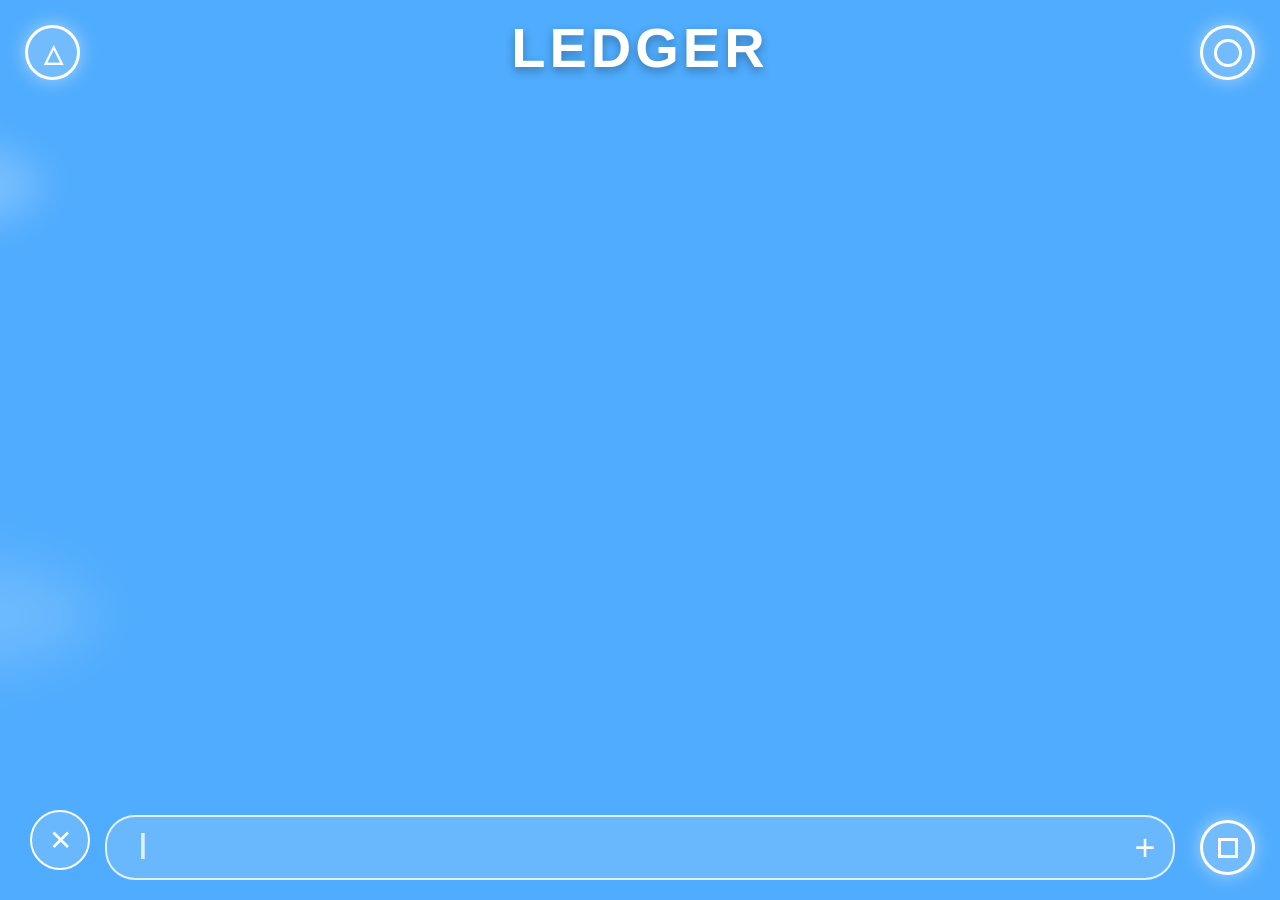
<file: index.html>
<!DOCTYPE html>
<html lang="en">

<head>
    <link rel="manifest" href="/manifest.json">
    <meta name="theme-color" content="#000000">
    <meta charset="UTF-8">
    <meta name="viewport" content="width=device-width, initial-scale=1.0, maximum-scale=1.0, user-scalable=no">
    <meta name="apple-mobile-web-app-capable" content="yes">
    <meta name="apple-mobile-web-app-status-bar-style" content="black-translucent">
    <title>Client Management</title>
    <link rel="stylesheet" href="style.css">
    <style>
        .flashing-dash {
            animation: blink 1s infinite;
        }

        @keyframes blink {
            50% {
                opacity: 0.2;
            }
        }

        .address-validation-message {
            font-size: 12px;
            margin-top: 4px;
            min-height: 16px;
        }

        .address-validation-message.invalid {
            color: #e74c3c;
        }

        .address-validation-message.valid {
            color: #2ecc71;
        }

        /* ROULETTE UI STYLES */
        /* HEADER (The Ceiling) */
        #ledger-header {
            position: fixed;
            top: 10px;
            left: 0;
            width: 100%;
            padding-top: 5px;
            z-index: 1020;
            text-align: center;
            pointer-events: none;
        }

        #ledger-header h3 {
            font-family: 'Segoe UI', sans-serif !important;
            font-size: 3.5rem;
            color: white;
            font-weight: 700;
            text-transform: uppercase;
            letter-spacing: 4px;
            margin: 0;
            text-shadow: 0px 4px 10px rgba(0, 0, 0, 0.3);
        }

        /* ROULETTE UI (The Heart) */
        #roulette-center {
            position: fixed;
            top: 50%;
            left: 50%;
            transform: translate(-50%, -50%);
            width: 100%;
            height: 300px;
            z-index: 5;
            display: flex;
            justify-content: center;
            align-items: center;
            pointer-events: none;
        }

        .roulette-container {
            position: relative;
            width: 100%;
            height: 100%;
            display: flex;
            justify-content: center;
            align-items: center;
            perspective: 500px;
            pointer-events: none;
            overflow: visible;
        }

        .roulette-client {
            position: absolute;
            left: 0;
            transition: all 0.5s cubic-bezier(0.25, 0.8, 0.25, 1);
            cursor: pointer;
            width: 100%;
            font-family: 'Segoe UI', sans-serif !important;
            font-weight: 700;
            text-transform: uppercase;
            text-align: center;
            display: flex;
            justify-content: center;
            align-items: center;
            gap: 30px;
            pointer-events: auto;
        }

        .client-name {
            margin: 0 20px;
        }

        .client-label {
            font-size: 0.35em;
            opacity: 0.9;
            cursor: pointer;
            transition: opacity 0.2s;
            text-shadow: 0px 4px 10px rgba(0, 0, 0, 0.3);
            pointer-events: auto;
        }

        .client-label:hover {
            opacity: 0.7;
        }

        .roulette-client.faded .client-label,
        .roulette-client.exiting .client-label {
            display: none;
        }

        @keyframes flashActive {
            0% {
                transform: scale(1);
                text-shadow: 0px 4px 10px rgba(0, 0, 0, 0.3);
                color: white;
            }
            50% {
                transform: scale(1.2);
                text-shadow: 0 0 20px rgba(255, 255, 255, 0.8);
                color: #fff;
            }
            100% {
                transform: scale(1);
                text-shadow: 0px 4px 10px rgba(0, 0, 0, 0.3);
                color: white;
            }
        }

        .flash-active {
            animation: flashActive 0.3s ease-out forwards;
        }

        @keyframes pulseSuccess {
            0% {
                transform: scale(1);
                box-shadow: 0 0 0 0 rgba(46, 204, 113, 0.7);
            }
            50% {
                transform: scale(1.05);
                box-shadow: 0 0 0 10px rgba(46, 204, 113, 0);
            }
            100% {
                transform: scale(1);
                box-shadow: 0 0 0 0 rgba(46, 204, 113, 0);
            }
        }

        .pulse-success {
            animation: pulseSuccess 0.6s ease-out forwards;
        }

        .roulette-client.active {
            font-size: 5rem;
            color: white;
            opacity: 1;
            transform: scale(1.0);
            z-index: 10;
            animation: riseUp 0.5s cubic-bezier(0.175, 0.885, 0.32, 1.275) forwards;
            text-shadow: 0px 4px 10px rgba(0, 0, 0, 0.3);
            width: 100vw;
            max-width: 100vw;
            overflow: visible;
            text-align: center;
            white-space: nowrap;
        }

        .roulette-client.faded {
            font-size: 3rem;
            color: white;
            opacity: 0.3;
            transform: translateY(100px) scale(0.9);
            text-shadow: none;
            z-index: 5;
            pointer-events: none;
        }

        .roulette-client.exiting {
            opacity: 0;
            transform: translateY(150px) scale(0.8);
            filter: blur(10px);
            pointer-events: none;
        }

        @keyframes riseUp {
            from {
                opacity: 0.3;
                transform: translateY(100px) scale(0.9);
            }
            to {
                opacity: 1;
                transform: translateY(0) scale(1.0);
            }
        }

        .clouds-layer {
            position: fixed;
            top: 0;
            left: 0;
            width: 100%;
            height: 100%;
            pointer-events: none;
            z-index: 0;
            overflow: hidden;
            opacity: 0.6;
        }

        .clouds-layer::before {
            content: "";
            position: absolute;
            top: 15%;
            left: -20%;
            width: 300px;
            height: 100px;
            background: rgba(255, 255, 255, 0.4);
            border-radius: 50%;
            filter: blur(20px);
            animation: driftCloud 60s linear infinite;
        }

        .clouds-layer::after {
            content: "";
            position: absolute;
            bottom: 25%;
            left: -300px;
            width: 400px;
            height: 120px;
            background: rgba(255, 255, 255, 0.3);
            border-radius: 50%;
            filter: blur(30px);
            animation: driftCloud 80s linear infinite;
            animation-delay: -30s;
        }

        @keyframes driftCloud {
            0% { transform: translateX(0); }
            100% { transform: translateX(120vw); }
        }

        #radar-overlay {
            position: fixed;
            top: 0;
            left: 0;
            width: 100vw;
            height: 100vh;
            background: transparent;
            z-index: 9999;
            display: flex;
            justify-content: center;
            align-items: center;
            pointer-events: none;
            overflow: hidden;
        }

        .radar-ring {
            position: absolute;
            border: 3px solid rgba(179, 229, 252, 0.55);
            border-radius: 50%;
            opacity: 0;
            animation: radar-ripple 2.8s ease-out infinite;
        }

        .radar-ring:nth-child(2) { animation-delay: 0.9s; }
        .radar-ring:nth-child(3) { animation-delay: 1.8s; }

        @keyframes radar-ripple {
            0% {
                width: 0;
                height: 0;
                opacity: 0.9;
                border-color: rgba(179, 229, 252, 0.7);
            }
            60% {
                opacity: 0.4;
                border-color: rgba(100, 181, 246, 0.35);
            }
            100% {
                width: 220vmax;
                height: 220vmax;
                opacity: 0;
                border-color: rgba(100, 181, 246, 0);
            }
        }

        @keyframes ledgerFadeIn {
            0% { opacity: 0; transform: translateY(-18px); }
            100% { opacity: 1; transform: translateY(0); }
        }

        .ledger-reveal {
            animation: ledgerFadeIn 0.8s cubic-bezier(0.22, 1, 0.36, 1) forwards;
        }

        /* ===== FLOATING CLIENT SEARCH POPUP ===== */
        #client-search-overlay {
            display: none;
            position: fixed;
            inset: 0;
            background: rgba(30, 80, 140, 0.45);
            backdrop-filter: blur(4px);
            -webkit-backdrop-filter: blur(4px);
            z-index: 9000;
            justify-content: center;
            align-items: center;
            touch-action: auto;
            -webkit-touch-callout: none;
        }

        #client-search-overlay.open { display: flex; }

        #client-search-card {
            background: rgba(255, 255, 255, 0.18);
            backdrop-filter: blur(20px);
            -webkit-backdrop-filter: blur(20px);
            border: 1.5px solid rgba(255, 255, 255, 0.45);
            border-radius: 20px;
            padding: 24px 22px 20px;
            width: min(88vw, 380px);
            box-shadow: 0 8px 40px rgba(0, 0, 0, 0.25), 0 2px 8px rgba(0, 0, 0, 0.12);
            animation: popupIn 0.22s cubic-bezier(0.22, 1, 0.36, 1) forwards;
            touch-action: auto;
            pointer-events: auto;
        }

        @keyframes popupIn {
            from { opacity: 0; transform: scale(0.88) translateY(-12px); }
            to { opacity: 1; transform: scale(1) translateY(0); }
        }

        #client-search-card h4 {
            margin: 0 0 14px;
            color: white;
            font-size: 1rem;
            font-weight: 600;
            letter-spacing: 1.5px;
            text-transform: uppercase;
            text-align: center;
            opacity: 0.85;
        }

        #client-search-input {
            width: 100%;
            padding: 13px 16px;
            border-radius: 12px;
            border: 1.5px solid rgba(255, 255, 255, 0.55);
            background: rgba(255, 255, 255, 0.22);
            color: white;
            font-size: 17px;
            font-weight: 500;
            outline: none;
            box-sizing: border-box;
            caret-color: white;
            touch-action: manipulation;
            -webkit-user-select: text;
            user-select: text;
            -webkit-appearance: none;
            appearance: none;
            pointer-events: auto;
        }

        #client-search-input::placeholder { color: rgba(255, 255, 255, 0.6); }

        #client-search-input:focus {
            border-color: rgba(255, 255, 255, 0.85);
            background: rgba(255, 255, 255, 0.28);
        }

        #client-search-results {
            margin-top: 10px;
            max-height: 260px;
            overflow-y: auto;
            border-radius: 12px;
            overflow: hidden;
        }

        .csr-item {
            padding: 13px 16px;
            color: white;
            font-size: 15px;
            font-weight: 500;
            cursor: pointer;
            border-bottom: 1px solid rgba(255, 255, 255, 0.12);
            transition: background 0.15s;
            display: flex;
            align-items: center;
            gap: 10px;
        }

        .csr-item:last-child { border-bottom: none; }

        .csr-item:hover,
        .csr-item.highlighted { background: rgba(255, 255, 255, 0.22); }

        .csr-item .csr-dot {
            width: 8px;
            height: 8px;
            border-radius: 50%;
            flex-shrink: 0;
        }

        .csr-item .csr-dot.current { background: #2ecc71; }
        .csr-item .csr-dot.onetime { background: #3498db; }

        .csr-empty {
            padding: 16px;
            text-align: center;
            color: rgba(255, 255, 255, 0.55);
            font-size: 14px;
        }
    </style>
    <style>
        /* ===== HISTORY SHEET HEADER ===== */
        #history-sheet-header {
            background: white;
            padding: 15px 20px 10px;
            position: sticky;
            top: 0;
            z-index: 10;
            border-bottom: 1px solid #eee;
            display: flex;
            flex-direction: column;
            gap: 5px;
        }

        .history-header-top {
            display: flex;
            justify-content: space-between;
            align-items: center;
            width: 100%;
        }

        #history-client-name {
            text-align: center;
            font-size: 1.8rem;
            font-weight: 800;
            color: #1a2a40;
            letter-spacing: 0.5px;
            margin-top: -5px;
            padding-bottom: 10px;
        }

        .history-nav-btn.search-btn {
            background: #f0f4f8;
            border: 1px solid #d0d7de;
            border-radius: 8px;
            padding: 6px 12px;
            font-size: 14px;
            font-weight: 600;
            color: #2c3e50;
            cursor: pointer;
        }

        .history-nav-btn.close-btn {
            background: transparent;
            border: none;
            font-size: 24px;
            color: #999;
            padding: 0;
            line-height: 1;
            cursor: pointer;
        }

        .history-nav-btn.close-btn:hover { color: #333; }
    </style>
    <style>
        /* ===== FLOATING CLIENT ENTRY MODAL ===== */
        #clientSheet {
            position: fixed !important;
            top: 50% !important;
            left: 50% !important;
            bottom: auto !important;
            right: auto !important;
            transform: translate(-50%, -50%) !important;
            width: 90% !important;
            max-width: 340px !important;
            height: auto !important;
            max-height: 85vh !important;
            border-radius: 24px !important;
            background: rgba(255, 255, 255, 0.95) !important;
            backdrop-filter: blur(12px);
            -webkit-backdrop-filter: blur(12px);
            box-shadow: 0 10px 40px rgba(0, 0, 0, 0.3);
            display: none;
            flex-direction: column;
            padding: 0 !important;
            overflow: visible !important;
        }

        #clientSheet.active {
            display: flex !important;
            animation: modalPopIn 0.25s cubic-bezier(0.175, 0.885, 0.32, 1.275) forwards;
        }

        @keyframes modalPopIn {
            from { opacity: 0; transform: translate(-50%, -45%) scale(0.9); }
            to { opacity: 1; transform: translate(-50%, -50%) scale(1); }
        }

        #clientSheet .sheet-content {
            padding: 24px 20px 80px 20px !important;
            overflow-y: auto;
            border-radius: 24px;
        }

        #clientSheet .close-btn {
            position: absolute;
            top: 15px;
            right: 15px;
            background: transparent;
            color: #999;
            border: none;
            font-size: 20px;
            padding: 5px;
            margin: 0;
            width: auto;
            text-align: right;
        }

        .form-grid {
            display: flex;
            flex-direction: column;
            gap: 12px;
        }

        .form-grid input,
        .form-grid select {
            width: 100%;
            padding: 12px 14px;
            border-radius: 12px;
            border: 1px solid #e0e0e0;
            background: #f9f9f9;
            font-size: 15px;
        }

        .form-grid input:focus,
        .form-grid select:focus {
            background: #fff;
            border-color: #3498db;
            box-shadow: 0 0 0 3px rgba(52, 152, 219, 0.15);
        }

        .modal-fab-container {
            position: absolute;
            bottom: 20px;
            left: 20px;
            right: 20px;
            display: flex;
            justify-content: space-between;
            align-items: center;
            pointer-events: none;
        }

        .modal-fab {
            width: 56px;
            height: 56px;
            border-radius: 50%;
            border: none;
            display: flex;
            justify-content: center;
            align-items: center;
            font-size: 24px;
            font-weight: bold;
            color: white;
            box-shadow: 0 4px 12px rgba(0, 0, 0, 0.2);
            cursor: pointer;
            pointer-events: auto;
            transition: transform 0.2s, box-shadow 0.2s;
        }

        .modal-fab:active { transform: scale(0.92); }
        .modal-fab.blue-one { background: #3498db; font-family: 'Inter', sans-serif; }
        .modal-fab.green-plus { background: #2ecc71; font-size: 28px; }

        /* ===== FLOATING CLIENT MODAL BACKGROUND FIX ===== */
        #client-modal-backdrop {
            position: fixed;
            inset: 0;
            background: rgba(0, 0, 0, 0.65);
            backdrop-filter: blur(5px);
            -webkit-backdrop-filter: blur(5px);
            z-index: 9999998 !important;
            display: none;
            pointer-events: auto !important;
            touch-action: none;
        }

        /* FIX #6: Only ONE backdrop div now — shared by both modals */
        #clientSheet.active ~ #client-modal-backdrop,
        #clientListSheet.active ~ #client-modal-backdrop {
            display: block;
        }

        #clientSheet {
            backdrop-filter: none !important;
            -webkit-backdrop-filter: none !important;
            background: rgba(255, 255, 255, 0.98) !important;
        }

        #clientSheet.active {
            z-index: 9999999 !important;
            transform: translate(-50%, -50%) translateZ(9999px) !important;
        }

        body:has(#clientSheet.active)>*:not(#clientSheet):not(#client-modal-backdrop) {
            pointer-events: none !important;
            user-select: none !important;
        }

        /* ===== FLOATING CLIENT LIST MODAL ===== */
        #clientListSheet {
            position: fixed !important;
            top: 50% !important;
            left: 50% !important;
            bottom: auto !important;
            right: auto !important;
            transform: translate(-50%, -50%) !important;
            width: 90% !important;
            max-width: 340px !important;
            height: auto !important;
            max-height: 85vh !important;
            border-radius: 24px !important;
            backdrop-filter: none !important;
            -webkit-backdrop-filter: none !important;
            background: rgba(255, 255, 255, 0.98) !important;
            box-shadow: 0 10px 40px rgba(0, 0, 0, 0.3);
            display: none;
            flex-direction: column;
            padding: 0 !important;
            overflow: visible !important;
        }

        #clientListSheet.active {
            display: flex !important;
            animation: modalPopIn 0.25s cubic-bezier(0.175, 0.885, 0.32, 1.275) forwards;
            z-index: 9999999 !important;
        }

        body:has(#clientListSheet.active)>*:not(#clientListSheet):not(#client-modal-backdrop) {
            pointer-events: none !important;
            user-select: none !important;
        }

        #clientListSheet .sheet-content {
            padding: 24px 20px 100px 20px !important;
            overflow-y: auto;
            border-radius: 24px;
        }

        #clientListSheet #client-list-search {
            width: 100% !important;
            padding: 12px 14px !important;
            border-radius: 12px !important;
            border: 1px solid #e0e0e0 !important;
            background: #f9f9f9 !important;
            font-size: 15px !important;
            margin-bottom: 20px !important;
            margin-top: 10px !important;
        }

        #clientListSheet #client-list-search:focus {
            background: #fff !important;
            border-color: #3498db !important;
            box-shadow: 0 0 0 3px rgba(52, 152, 219, 0.15) !important;
            outline: none !important;
        }

        #clientListSheet .client-field {
            width: 100%;
            padding: 12px 14px;
            border-radius: 12px;
            border: 1px solid #e0e0e0;
            background: #f9f9f9;
            font-size: 14px;
            color: #333;
        }

        #clientListSheet .client-field-label {
            font-size: 12px;
            color: #666;
            font-weight: 600;
            margin-bottom: 4px;
            display: block;
        }

        #clientListSheet .client-field-wrapper { margin-bottom: 12px; }

        #clientListSheet #client-detail-delete-btn {
            background: #e74c3c !important;
            color: white !important;
            border: none !important;
            border-radius: 8px !important;
            padding: 12px 20px !important;
            cursor: pointer !important;
            font-weight: 700 !important;
            font-size: 14px !important;
            transition: background 0.2s ease !important;
            width: 100%;
        }

        #clientListSheet #client-detail-delete-btn:hover { background: #c0392b !important; }
    </style>
</head>

<body>
    <div id="radar-overlay">
        <div class="radar-ring"></div>
        <div class="radar-ring"></div>
        <div class="radar-ring"></div>
    </div>

    <!-- Floating Client Search Popup -->
    <div id="client-search-overlay">
        <div id="client-search-card">
            <h4>Client Ledger</h4>
            <input id="client-search-input" type="text" placeholder="Search client..." autocomplete="off"
                spellcheck="false">
            <div id="client-search-results"></div>
        </div>
    </div>

    <div class="sky-background"></div>

    <button id='sky-exit' onclick='openClientSearchPopup()'>✕</button>

    <div class="clouds-layer"></div>

    <!-- HEADER (The Ceiling) -->
    <div id="ledger-header" style="display: none;">
        <h3 id="cullul-header">LEDGER</h3>
    </div>

    <!-- ROULETTE (The Heart) -->
    <div id="roulette-center" style="display: none;">
        <div id="roulette-container" class="roulette-container">
            <!-- Roulette items injected here -->
        </div>
    </div>

    <button class="ps-triangle-button" onclick="toggleServiceRendered()"
        title="Toggle Client List / Add Service to Selected">
        <div class="triangle-icon">△</div>
    </button>

    <button class="ps-square-button" onclick="bulkLogService()" title="Bulk Service Log for Street">
        <div class="square-icon"></div>
    </button>

    <button class="ps-button" onclick="toggleSheet()">
        <div class="circle-icon"></div>
    </button>

    <div id="clientSheet" class="modal-sheet">
        <div class="sheet-content">
            <button class="close-btn" onclick="toggleSheet()"
                style="position: absolute; top: 15px; right: 15px; font-size: 24px; color: #ccc;">✕</button>

            <h2 style="text-align: center; margin-bottom: 20px; font-size: 1.4rem; color: #333;">Client Entry</h2>

            <div class="form-grid" id="currentClientForm">
                <div class="autocomplete-wrapper">
                    <input type="text" id="current-name" placeholder="Client Name" autocomplete="off"
                        style="font-weight: 600;">
                    <div class="autocomplete-dropdown" id="current-autocomplete"></div>
                </div>

                <input type="text" id="current-address" placeholder="Address">
                <div id="current-address-validation" class="address-validation-message"></div>

                <input type="tel" id="current-phone" placeholder="Phone Number">

                <select id="current-frequency">
                    <option value="">Frequency / Service...</option>
                    <option>Weekly</option>
                    <option>Biweekly</option>
                    <option>Monthly</option>
                    <option>Per Request</option>
                    <option>One Time Service</option>
                </select>

                <input type="text" id="current-frequency-price" placeholder="Price ($)">

                <div class="extra-service-header">
                    <span>Extra Services:</span>
                    <button type="button" class="add-extra-btn" onclick="addExtraService('current')"
                        title="Add another">+</button>
                </div>
                <div id="current-extras-container"></div>
            </div>
        </div>

        <div class="modal-fab-container">
            <button class="modal-fab blue-one" onclick="saveOneTimeClient()" title="Save as One-Time Client">1</button>
            <button class="modal-fab green-plus" onclick="saveCurrentClient()" title="Save as Current Client">+</button>
        </div>
    </div>

    <!-- FIX #6: Only ONE backdrop div, shared by both modals -->
    <div id="client-modal-backdrop"></div>

    <div id="clientListSheet" class="modal-sheet">
        <div class="sheet-content">
            <div style="display: flex; justify-content: space-between; align-items: center; margin-bottom: 16px;">
                <button class="modal-fab"
                    onclick="document.getElementById('clientListSheet').classList.remove('active'); toggleSheet();"
                    title="Back to New Client Entry"
                    style="background: #3498db; font-size: 24px; color: white;">←</button>
                <button class="close-btn" onclick="closeAllSheets()"
                    style="font-size: 24px; color: #ccc; background: transparent; border: none; cursor: pointer; padding: 0; width: auto; margin: 0;">✕</button>
            </div>

            <input type="text" id="client-list-search" placeholder="Search clients..." autocomplete="off"
                style="width: 100%; padding: 12px 14px; border-radius: 12px; border: 1px solid #e0e0e0; background: #f9f9f9; font-size: 15px; margin-bottom: 20px;">

            <div id="clientListContainer"></div>

            <div style="text-align: center; margin: 30px 0 20px 0;">
                <button id="client-detail-delete-btn" class="delete-btn"
                    style="display: none; background: #e74c3c; color: white; border: none; border-radius: 8px; padding: 12px 20px; cursor: pointer; font-weight: 700; font-size: 14px;">✕
                    Delete Client</button>
            </div>

            <div style="display: flex; justify-content: space-between; gap: 12px; margin-top: 20px;">
                <button class="backup-btn" onclick="backupData()"
                    style="flex: 1; padding: 10px 12px; background: #2196F3; color: white; border: none; border-radius: 8px; cursor: pointer; font-size: 13px; font-weight: 600;">Backup
                    Data</button>
                <button class="restore-btn" onclick="restoreData()"
                    style="flex: 1; padding: 10px 12px; background: #2196F3; color: white; border: none; border-radius: 8px; cursor: pointer; font-size: 13px; font-weight: 600;">Restore
                    Data</button>
                <input type="file" id="restore-file" accept=".json" style="display: none;">
            </div>
        </div>
    </div>

    <div id="billingSheet" class="sheet billing-sheet">
        <div class="sheet-content">
            <div id="command-bar">
                <button id="btn-log">Log</button>
                <button id="btn-extra">Extra</button>
                <button id="btn-paid">Pay</button>
            </div>

            <div id="billingContainer">
                <table id="billing-table">
                    <thead>
                        <tr>
                            <th>Select</th>
                            <th>Name</th>
                            <th>Address</th>
                            <th>Dates</th>
                            <th>Balance</th>
                        </tr>
                    </thead>
                    <tbody id="billing-tbody"></tbody>
                </table>
            </div>
        </div>
    </div>

    <!-- History Sheet - Dual Ledger -->
    <div id="historySheet" class="sheet">
        <div class="sheet-content" style="padding-top: 0;">
            <div id="history-sheet-header">
                <div class="history-header-top">
                    <button class="history-nav-btn search-btn"
                        onclick="closeAllSheets(); openClientSearchPopup();">Search</button>
                    <button class="history-nav-btn close-btn" onclick="closeAllSheets()">✕</button>
                </div>
                <div id="history-client-name">—</div>
            </div>

            <select id="history-client-filter" onchange="updateHistoryTable()" style="display:none;">
                <option value="">-- Select a Client --</option>
            </select>

            <h3 style="margin-top: 25px; margin-bottom: 15px; color: #2c3e50; padding: 0 20px;">Service History</h3>
            <div id="servicesContainer" style="margin-bottom: 40px;">
                <table id="services-table"
                    style="width: 100%; border-collapse: collapse; background: white; border-radius: 12px; overflow: hidden; box-shadow: 0 2px 10px rgba(0,0,0,0.1);">
                    <thead>
                        <tr style="background: linear-gradient(135deg, #2c3e50 0%, #34495e 100%); color: white;">
                            <th style="padding: 15px; text-align: left; font-weight: 600; font-size: 14px;">Service Dates</th>
                            <th style="padding: 15px; text-align: left; font-weight: 600; font-size: 14px;">Services Rendered</th>
                            <th style="padding: 15px; text-align: center; font-weight: 600; font-size: 14px;">Cost</th>
                        </tr>
                    </thead>
                    <tbody id="services-tbody"></tbody>
                </table>
            </div>

            <h3 style="margin-top: 25px; margin-bottom: 15px; color: #2c3e50;">Payment Records</h3>
            <div id="paymentsContainer">
                <table id="payments-table"
                    style="width: 100%; border-collapse: collapse; background: white; border-radius: 12px; overflow: hidden; box-shadow: 0 2px 10px rgba(0,0,0,0.1);">
                    <thead>
                        <tr style="background: linear-gradient(135deg, #2c3e50 0%, #34495e 100%); color: white;">
                            <th style="padding: 15px; text-align: left; font-weight: 600; font-size: 14px;">Date / Time</th>
                            <th style="padding: 15px; text-align: left; font-weight: 600; font-size: 14px;">Amount</th>
                            <th style="padding: 15px; text-align: left; font-weight: 600; font-size: 14px;">Method</th>
                            <th style="padding: 15px; text-align: left; font-weight: 600; font-size: 14px;">Notes</th>
                        </tr>
                    </thead>
                    <tbody id="payments-tbody"></tbody>
                </table>
                <div style="margin-top: 15px; font-weight: bold; font-size: 15px; text-align: right; padding: 15px; background: #f5f5f5; border-radius: 8px;">
                    <span>Total Paid by Client: </span><span id="total-paid-amount" style="color: #27ae60;">$0.00</span>
                </div>
            </div>
        </div>
    </div>

    <!-- Diagnostics Sheet -->
    <div id="diagnosticsSheet" class="sheet" style="display: none;">
        <div class="sheet-content">
            <div class="list-actions">
                <button class="main-menu-btn" onclick="closeAllSheets()">Close</button>
            </div>
            <h2>🔧 GPS Diagnostics</h2>

            <div style="margin: 20px 0; padding: 15px; background: #e3f2fd; border-radius: 8px;">
                <h3>Test Your Location</h3>
                <button onclick="testUserLocation()"
                    style="padding: 10px 15px; background: #2196F3; color: white; border: none; border-radius: 6px; cursor: pointer;">
                    Get My GPS Location
                </button>
                <div id="diagnostics-location-result"
                    style="margin-top: 10px; padding: 10px; background: white; border-radius: 6px; min-height: 30px;"></div>
            </div>

            <div style="margin: 20px 0; padding: 15px; background: #f3e5f5; border-radius: 8px;">
                <h3>Test Address Geocoding</h3>
                <input type="text" id="diagnostics-address-input"
                    placeholder="Enter an address (e.g., 4117 95th St, Elmhurst, NY 11373)"
                    style="width: 100%; padding: 10px; border: 1px solid #ddd; border-radius: 6px; margin-bottom: 10px;" />
                <button onclick="testGeocoding()"
                    style="padding: 10px 15px; background: #9C27B0; color: white; border: none; border-radius: 6px; cursor: pointer;">
                    Test Geocoding
                </button>
                <div id="diagnostics-geocode-result"
                    style="margin-top: 10px; padding: 10px; background: white; border-radius: 6px; min-height: 30px;"></div>
            </div>

            <div style="margin: 20px 0; padding: 15px; background: #e8f5e9; border-radius: 8px;">
                <h3>Client GPS Status</h3>
                <button onclick="checkAllClientsGPS()"
                    style="padding: 10px 15px; background: #4CAF50; color: white; border: none; border-radius: 6px; cursor: pointer;">
                    Check All Clients
                </button>
                <div id="diagnostics-clients-result"
                    style="margin-top: 10px; padding: 10px; background: white; border-radius: 6px; min-height: 30px; overflow-x: auto;"></div>
            </div>

            <div style="margin: 20px 0; padding: 15px; background: #fff3e0; border-radius: 8px;">
                <h3>Troubleshooting Tips</h3>
                <ul style="margin: 10px 0; padding-left: 20px;">
                    <li>Make sure location permission is enabled in your browser</li>
                    <li>Check that GPS coordinates are correct using Google Maps</li>
                    <li>Nearby clients within 500 meters will be displayed on the sky</li>
                    <li>Use the test tools above to diagnose location issues</li>
                    <li>Open browser console (F12) to see detailed debugging logs</li>
                </ul>
            </div>
        </div>
    </div>

    <!-- Dashboard Sheet -->
    <div id="dashboardSheet" class="sheet" style="display: none;">
        <div class="sheet-content">
            <div class="list-actions">
                <button class="main-menu-btn" onclick="closeAllSheets()">Close</button>
            </div>
            <h2>Dashboard</h2>

            <div class="card" style="background: linear-gradient(135deg, #667eea 0%, #764ba2 100%); color: white;">
                <h3 style="color: white;">🔍 Quick Street Search</h3>
                <div style="display: flex; gap: 10px; margin-bottom: 15px;">
                    <input type="text" id="streetSearch"
                        placeholder="Type street name or number (e.g., '95th' or 'Elmhurst')..."
                        style="flex: 1; padding: 12px; border-radius: 5px; border: none; font-size: 16px;"
                        oninput="searchStreet(this.value)">
                    <button class="btn" onclick="clearStreetSearch()"
                        style="background: white; color: #667eea;">Clear</button>
                </div>
                <div id="streetSearchResults" style="margin-top: 15px;"></div>
            </div>
        </div>
    </div>

    <script>
        // Radar Overlay Logic
        let radarStopped = false;
        function stopRadar() {
            if (radarStopped) return;
            radarStopped = true;

            const radar = document.getElementById('radar-overlay');
            if (radar) {
                radar.style.transition = 'opacity 0.9s ease-out';
                radar.style.opacity = '0';
                setTimeout(() => { radar.style.display = 'none'; }, 900);
            }

            const headerDiv = document.getElementById('ledger-header');
            if (headerDiv) {
                setTimeout(() => {
                    headerDiv.style.display = 'block';
                    headerDiv.style.opacity = '0';
                    void headerDiv.offsetWidth;
                    headerDiv.classList.add('ledger-reveal');
                    headerDiv.style.opacity = '';
                }, 400);
            }
        }

        setTimeout(() => { if (!radarStopped) stopRadar(); }, 8000);

        // Store clients in memory
        let currentClients = [];
        let currentDetectedStreet = "";
        let oneTimeClients = [];
        let paymentHistory = [];
        let paymentRecords = [];
        let currentEditingId = null;
        // FIX #1/#4: Removed oneTimeEditingId — unified form uses currentEditingId only
        let selectedClientForHistory = null;
        const generateId = () => `${Date.now()}-${Math.random().toString(16).slice(2)}`;

        function parsePrice(price) {
            if (!price || price === '') return 0;
            const num = parseFloat(price.toString().replace(/[^0-9.-]/g, ''));
            return isNaN(num) ? 0 : num;
        }

        function calculateCurrentClientTotal(client) {
            const frequencyPrice = parsePrice(client.frequencyPrice);
            const extrasTotal = (client.extras || []).reduce((total, extra) => total + parsePrice(extra.price), 0);
            return frequencyPrice + extrasTotal;
        }

        function calculateOneTimeClientTotal(client) {
            return parsePrice(client.price);
        }

        function calculateSectionTotal(clients, calculator) {
            return clients.reduce((total, client) => total + calculator(client), 0);
        }

        // LocalStorage functions
        function saveToLocalStorage() {
            try {
                localStorage.setItem('currentClients', JSON.stringify(currentClients));
                localStorage.setItem('oneTimeClients', JSON.stringify(oneTimeClients));
                localStorage.setItem('paymentHistory', JSON.stringify(paymentHistory));
                localStorage.setItem('paymentRecords', JSON.stringify(paymentRecords));
            } catch (error) {
                console.warn('Failed to save to LocalStorage:', error);
            }
        }

        function loadFromLocalStorage() {
            // FIX #5: Removed duplicate call — this function is called only once at bottom of script
            try {
                const savedCurrentClients = localStorage.getItem('currentClients');
                const savedOneTimeClients = localStorage.getItem('oneTimeClients');
                const savedPaymentHistory = localStorage.getItem('paymentHistory');
                const savedPaymentRecords = localStorage.getItem('paymentRecords');

                if (savedCurrentClients) {
                    currentClients = JSON.parse(savedCurrentClients);
                    currentClients.forEach(client => {
                        if (!client.extras) client.extras = [];
                        // FIX #7: Removed dead self-referencing migration (serviceLog -> serviceLog)
                        if (!client.serviceLog) client.serviceLog = [];
                        if (!client.ledgerHistory) client.ledgerHistory = [];
                        if (client.isPaid === undefined) client.isPaid = false;
                    });
                }
                if (savedOneTimeClients) {
                    oneTimeClients = JSON.parse(savedOneTimeClients);
                    oneTimeClients.forEach(client => {
                        // FIX #7: Removed dead self-referencing migration
                        if (!client.serviceLog) client.serviceLog = [];
                        if (!client.ledgerHistory) client.ledgerHistory = [];
                        if (client.isPaid === undefined) client.isPaid = false;
                    });
                }
                if (savedPaymentHistory) {
                    paymentHistory = JSON.parse(savedPaymentHistory);
                } else {
                    paymentHistory = [];
                }
                if (savedPaymentRecords) {
                    paymentRecords = JSON.parse(savedPaymentRecords);
                } else {
                    paymentRecords = [];
                }
            } catch (error) {
                console.warn('Failed to load from LocalStorage:', error);
                currentClients = [];
                oneTimeClients = [];
                paymentHistory = [];
                paymentRecords = [];
            }
        }

        function toggleSheet() {
            const entrySheet = document.getElementById('clientSheet');
            const listSheet = document.getElementById('clientListSheet');
            const billingSheet = document.getElementById('billingSheet');

            if (entrySheet.classList.contains('active') || listSheet.classList.contains('active') || billingSheet.classList.contains('active')) {
                closeAllSheets();
            } else {
                entrySheet.classList.add('active');
                setTimeout(() => { document.getElementById('current-name').focus(); }, 100);
            }
        }

        function toggleServiceRendered() {
            const rouletteActive = document.getElementById('roulette-center').offsetParent !== null;

            if (rouletteActive && rouletteClients.length > 0) {
                const activeClientId = rouletteClients[rouletteIndex].id;
                quickLogService(activeClientId);

                const triangleBtn = document.querySelector('.ps-triangle-button');
                if (triangleBtn) {
                    triangleBtn.classList.add('pulse-success');
                    setTimeout(() => triangleBtn.classList.remove('pulse-success'), 600);
                }
            } else {
                const entrySheet = document.getElementById('clientSheet');
                const billingSheet = document.getElementById('billingSheet');

                if (billingSheet.classList.contains('active')) {
                    billingSheet.classList.remove('active');
                } else {
                    entrySheet.classList.remove('active');
                    document.getElementById('clientListSheet').classList.remove('active');
                    billingSheet.classList.add('active');
                    updateBillingList();
                }
            }
        }

        function closeAllSheets() {
            document.getElementById('clientSheet').classList.remove('active');
            document.getElementById('clientListSheet').classList.remove('active');
            document.getElementById('billingSheet').classList.remove('active');
            document.getElementById('historySheet').classList.remove('active');
        }

        function validateAddress(address) {
            if (!address) return false;
            const trimmed = address.trim();
            if (trimmed.length < 5) return false;
            if (/^[\d\s\-()+]+$/.test(trimmed)) return false;
            const match = trimmed.match(/^(\d+)\s+(.+)$/);
            if (!match) return false;
            const streetPart = match[2].trim();
            if (!streetPart || streetPart.split(/\s+/).length < 1) return false;
            return true;
        }

        function saveCurrentClient() {
            const name = document.getElementById('current-name').value.trim();
            const address = document.getElementById('current-address').value.trim();

            if (!name || !address) {
                alert('Please fill in at least Name and Address');
                return;
            }

            if (!validateAddress(address)) {
                alert('Please enter a valid street address (e.g., 123 Main St, Queens, NY).');
                return;
            }

            const frequency = document.getElementById('current-frequency').value;
            const frequencyPrice = document.getElementById('current-frequency-price').value;

            if (frequency && !frequencyPrice) {
                alert('Please enter a price for the selected frequency');
                document.getElementById('current-frequency-price').focus();
                return;
            }

            const extras = [];
            const extraItems = document.querySelectorAll('#current-extras-container .extra-service-item');
            extraItems.forEach(item => {
                const serviceName = item.querySelector('.extra-service-input').value.trim();
                const priceInput = item.querySelector('.extra-price-input');
                const price = priceInput ? priceInput.value.trim() : '';
                if (serviceName && price) {
                    extras.push({ serviceName: serviceName, price: price });
                }
            });

            // FIX #1/#4: Use currentEditingId to find existing client, 
            // but ONLY match by ID — never silently overwrite by name alone
            let existingClient = null;
            let existingIndex = -1;

            if (currentEditingId) {
                existingIndex = currentClients.findIndex(c => c.id === currentEditingId);
                if (existingIndex !== -1) existingClient = currentClients[existingIndex];
            }

            // If not editing by ID, check for exact name match as overwrite
            if (!existingClient) {
                existingIndex = currentClients.findIndex(c => c.name.toLowerCase() === name.toLowerCase());
                if (existingIndex !== -1) existingClient = currentClients[existingIndex];
            }

            const client = {
                type: 'Current Client',
                // FIX #1/#4: Always preserve the existing ID if found, generate new only for truly new clients
                id: existingClient ? existingClient.id : generateId(),
                name: name,
                address: address,
                phone: document.getElementById('current-phone').value,
                frequency: frequency,
                frequencyPrice: frequencyPrice,
                extras: extras,
                serviceLog: existingClient ? (existingClient.serviceLog || []) : [],
                ledgerHistory: existingClient ? (existingClient.ledgerHistory || []) : [],
                isPaid: existingClient ? (existingClient.isPaid || false) : false
            };

            if (existingIndex !== -1) {
                currentClients[existingIndex] = client;
            } else {
                currentClients.push(client);
            }

            lastSavedClientId = client.id;
            clearCurrentClientForm();
            saveToLocalStorage();
            closeEntrySheetAndShowList();
        }

        function saveOneTimeClient() {
            const name = document.getElementById('current-name').value.trim();
            const address = document.getElementById('current-address').value.trim();
            const service = document.getElementById('current-frequency').value || 'One Time Service';
            const price = document.getElementById('current-frequency-price').value || '0';

            let comments = document.getElementById('current-phone').value ? `Phone: ${document.getElementById('current-phone').value}` : '';

            const extraInputs = document.querySelectorAll('.extra-service-input');
            const extraPrices = document.querySelectorAll('.extra-price-input');
            let extrasText = [];
            extraInputs.forEach((input, index) => {
                if (input.value.trim()) {
                    const p = extraPrices[index]?.value || '0';
                    extrasText.push(`${input.value}: $${p}`);
                }
            });
            if (extrasText.length > 0) {
                comments += (comments ? ' | ' : '') + 'Extras: ' + extrasText.join(', ');
            }

            if (!name || !address) {
                alert('Please fill in at least Name and Address');
                return;
            }

            if (!validateAddress(address)) {
                alert('Please enter a valid street address (e.g., 123 Main St, Queens, NY).');
                return;
            }

            // FIX #1/#4: Same ID-first logic as saveCurrentClient
            let existingClient = null;
            let existingIndex = -1;

            if (currentEditingId) {
                existingIndex = oneTimeClients.findIndex(c => c.id === currentEditingId);
                if (existingIndex !== -1) existingClient = oneTimeClients[existingIndex];
            }

            if (!existingClient) {
                existingIndex = oneTimeClients.findIndex(c => c.name.toLowerCase() === name.toLowerCase());
                if (existingIndex !== -1) existingClient = oneTimeClients[existingIndex];
            }

            const client = {
                type: 'One-Time Client',
                id: existingClient ? existingClient.id : generateId(),
                name: name,
                address: address,
                service: service,
                price: price,
                comments: comments,
                serviceLog: existingClient ? (existingClient.serviceLog || []) : [],
                ledgerHistory: existingClient ? (existingClient.ledgerHistory || []) : [],
                isPaid: existingClient ? (existingClient.isPaid || false) : false
            };

            if (existingIndex !== -1) {
                oneTimeClients[existingIndex] = client;
            } else {
                oneTimeClients.push(client);
            }

            lastSavedClientId = client.id;
            clearCurrentClientForm();
            saveToLocalStorage();
            closeEntrySheetAndShowList();
        }

        function clearCurrentClientForm() {
            document.getElementById('current-name').value = '';
            document.getElementById('current-address').value = '';
            document.getElementById('current-phone').value = '';
            document.getElementById('current-frequency').value = '';
            document.getElementById('current-frequency-price').value = '';
            document.getElementById('current-extras-container').innerHTML = '';
            addExtraServiceItem('current');
            // FIX #1/#4: Reset the shared editing ID
            currentEditingId = null;
        }

        // FIX #8: Removed clearOneTimeClientForm() — it referenced non-existent fields.
        // The unified form uses clearCurrentClientForm() for both client types.

        function closeEntrySheetAndShowList() {
            document.getElementById('clientSheet').classList.remove('active');
            updateClientList();
            setTimeout(() => {
                document.getElementById('clientListSheet').classList.add('active');
            }, 300);
        }

        function updateBillingList() {
            const tbody = document.getElementById('billing-tbody');
            tbody.innerHTML = '';

            const allClients = [...currentClients, ...oneTimeClients];

            if (allClients.length === 0) {
                const emptyRow = document.createElement('tr');
                emptyRow.innerHTML = '<td colspan="5" style="text-align: center; padding: 40px; color: #999;">No clients to bill yet.</td>';
                tbody.appendChild(emptyRow);
                return;
            }

            allClients.forEach(client => {
                if (!client.serviceLog) client.serviceLog = [];

                const row = document.createElement('tr');

                const checkboxCell = document.createElement('td');
                checkboxCell.style.textAlign = 'center';
                const checkbox = document.createElement('input');
                checkbox.type = 'checkbox';
                checkbox.className = 'client-checkbox';
                checkbox.setAttribute('data-client-id', client.id);
                checkboxCell.appendChild(checkbox);
                row.appendChild(checkboxCell);

                const nameCell = document.createElement('td');
                const statusDot = `<span style='color:${getStatusColor(client)}; margin-right:8px;'>●</span>`;
                nameCell.innerHTML = statusDot + (client.name || '-');
                row.appendChild(nameCell);

                const addressCell = document.createElement('td');
                addressCell.textContent = client.address || '-';
                row.appendChild(addressCell);

                const datesCell = document.createElement('td');
                datesCell.style.textAlign = 'center';
                const totalEntries = client.serviceLog || [];

                if (totalEntries.length === 0) {
                    datesCell.textContent = 'None';
                } else {
                    let sIdx = -1;
                    for (let i = totalEntries.length - 1; i >= 0; i--) {
                        if ((totalEntries[i].date || '').includes(';')) {
                            sIdx = i;
                            break;
                        }
                    }

                    const segmentStart = sIdx + 1;
                    const relativeEntries = totalEntries.length - segmentStart;

                    const freq = (client.frequency || '').toLowerCase();
                    let limit = 4;
                    if (freq === 'biweekly') limit = 2;
                    else if (freq === 'monthly') limit = 1;
                    else if (freq === 'per request') limit = 5;

                    const cyclesPassed = Math.max(0, Math.floor((relativeEntries - 1) / limit));
                    const startIndex = segmentStart + (cyclesPassed * limit);

                    const visibleLog = totalEntries.slice(startIndex);
                    visibleLog.forEach((service, vIdx) => {
                        const actualIdx = startIndex + vIdx;
                        const dateStr = (service.date || '');
                        const logEntry = document.createElement('span');
                        logEntry.className = 'log-entry';
                        logEntry.textContent = dateStr;
                        logEntry.onclick = () => editServiceEntry(client.id, actualIdx);
                        datesCell.appendChild(logEntry);

                        if (vIdx < visibleLog.length - 1) {
                            datesCell.appendChild(document.createTextNode(', '));
                            let shouldBreak = false;
                            if (dateStr.includes(';')) shouldBreak = true;
                            else if (freq === 'weekly') shouldBreak = (vIdx + 1) % 4 === 0;
                            else if (freq === 'biweekly') shouldBreak = (vIdx + 1) % 2 === 0;
                            else if (freq === 'monthly') shouldBreak = true;
                            else if (freq === 'per request') shouldBreak = (vIdx + 1) % 5 === 0;
                            if (shouldBreak) datesCell.appendChild(document.createElement('br'));
                        }
                    });
                }

                row.appendChild(datesCell);

                const balanceCell = document.createElement('td');
                const currentBalance = getNetBalance(client);
                balanceCell.style.textAlign = 'center';
                balanceCell.style.fontWeight = 'bold';
                balanceCell.style.color = currentBalance > 0 ? '#e74c3c' : '#7f8c8d';
                balanceCell.textContent = `$${currentBalance.toFixed(2)}`;
                row.appendChild(balanceCell);

                tbody.appendChild(row);
            });
        }

        document.addEventListener('click', function (e) {
            if (e.target && e.target.id === 'btn-log') {
                const selected = document.querySelectorAll('.client-checkbox:checked');
                const today = new Date().toLocaleDateString('en-US', { month: 'numeric', day: 'numeric' });
                const dayInitial = ['S', 'M', 'T', 'W', 'T', 'F', 'S'][new Date().getDay()];
                const timestamp = Date.now();

                selected.forEach(box => {
                    const id = box.getAttribute('data-client-id');
                    let client = currentClients.find(c => c.id == id) || oneTimeClients.find(c => c.id == id);
                    if (client) {
                        if (!client.serviceLog) client.serviceLog = [];
                        const price = parseFloat(client.frequencyPrice || client.price || 0);
                        client.serviceLog.push({ type: 'mow', date: `${dayInitial} ${today}`, price: price, timestamp: timestamp });
                    }
                });

                saveToLocalStorage();
                updateBillingList();

                const rouletteContainer = document.getElementById('roulette-container');
                if (rouletteContainer && rouletteContainer.offsetParent !== null) {
                    renderRoulette();
                }
                saveToLocalStorage();
            }

            if (e.target && e.target.id === 'btn-extra') {
                const selected = document.querySelectorAll('.client-checkbox:checked');
                if (selected.length === 0) { alert('Please select at least one client'); return; }
                showExtraModal(selected);
            }

            if (e.target && e.target.id === 'btn-paid') {
                const selected = document.querySelectorAll('.client-checkbox:checked');
                if (selected.length === 0) { alert('Please select at least one client'); return; }
                showPaymentModal(selected);
            }
        });

        let selectedClientsForPayment = [];

        function showPaymentModal(selectedClients) {
            selectedClientsForPayment = selectedClients;
            const modal = document.getElementById('payment-modal');
            document.getElementById('payment-amount').value = '';
            document.getElementById('payment-method').value = '';
            document.getElementById('payment-notes').value = '';
            modal.style.display = 'flex';
            setTimeout(() => document.getElementById('payment-amount').focus(), 100);
        }

        function hidePaymentModal() {
            document.getElementById('payment-modal').style.display = 'none';
            selectedClientsForPayment = [];
        }

        function processPayment() {
            const amountInput = document.getElementById('payment-amount').value;
            const amount = parseFloat(amountInput || 0);
            const method = document.getElementById('payment-method').value;
            const notes = document.getElementById('payment-notes').value.trim();

            if (amount <= 0 && !amountInput) { alert('Please enter a valid amount'); return; }
            if (!method) { alert('Please select a payment method'); return; }

            const now = new Date();
            const dateStr = now.toLocaleDateString();
            const timeStr = now.toLocaleTimeString([], { hour: '2-digit', minute: '2-digit' });

            selectedClientsForPayment.forEach(box => {
                const clientId = box.getAttribute('data-client-id');
                let client = currentClients.find(c => c.id == clientId) || oneTimeClients.find(c => c.id == clientId);

                if (client) {
                    paymentRecords.push({
                        date: dateStr,
                        time: timeStr,
                        amount: amount,
                        method: method,
                        note: notes,
                        clientId: clientId,
                        clientName: client.name
                    });

                    client.partialPaymentsTotal = (client.partialPaymentsTotal || 0) + amount;

                    if (getNetBalance(client) <= 0.01) {
                        if (!client.ledgerHistory) client.ledgerHistory = [];

                        if (client.serviceLog && client.serviceLog.length > 0) {
                            const totalServiceAmount = calculateClientBalance(client);
                            client.ledgerHistory.push({
                                services: [...client.serviceLog],
                                totalAmount: totalServiceAmount,
                                completedDate: dateStr,
                                paidDate: dateStr
                            });
                        }

                        client.serviceLog = [];
                        client.partialPaymentsTotal = 0;
                        client.isPaid = true;
                    } else {
                        client.isPaid = false;
                    }
                }
            });

            saveToLocalStorage();
            hidePaymentModal();
            updateBillingList();

            if (document.getElementById('historySheet').classList.contains('active')) {
                updateHistoryTable();
            }

            if (document.getElementById('roulette-container') && document.getElementById('roulette-container').offsetParent !== null) {
                renderRoulette();
            }
        }

        document.addEventListener('click', function (e) {
            if (e.target && e.target.id === 'payment-modal-close') hidePaymentModal();
            if (e.target && e.target.id === 'payment-modal-cancel') hidePaymentModal();
            if (e.target && e.target.id === 'payment-modal-save') processPayment();
        });

        document.addEventListener('keydown', function (e) {
            if (e.key === 'Enter' && document.getElementById('payment-modal').style.display === 'flex') processPayment();
            if (e.key === 'Escape' && document.getElementById('payment-modal').style.display === 'flex') hidePaymentModal();
        });

        function showExtraModal(selectedClients) {
            const modal = document.getElementById('extra-modal');
            const input = document.getElementById('extra-input');
            const dropdown = document.getElementById('extra-dropdown');

            input.value = '';
            dropdown.innerHTML = '';
            dropdown.style.display = 'none';
            modal._selectedClients = selectedClients;

            if (selectedClients.length === 1) {
                const clientId = selectedClients[0].getAttribute('data-client-id');
                const client = currentClients.find(c => c.id == clientId) || oneTimeClients.find(c => c.id == clientId);

                if (client && client.extras && client.extras.length > 0) {
                    client.extras.forEach(extra => {
                        const item = document.createElement('div');
                        item.className = 'dropdown-item';
                        const name = extra.serviceName || extra.name || 'Unknown';
                        const price = extra.price || extra.servicePrice || 0;
                        item.textContent = `${name} $${price}`;
                        item.onclick = () => {
                            input.value = `${name} $${price}`;
                            dropdown.style.display = 'none';
                            input.focus();
                        };
                        dropdown.appendChild(item);
                    });
                }
            }

            modal.style.display = 'flex';
            setTimeout(() => input.focus(), 100);
        }

        function hideExtraModal() {
            const modal = document.getElementById('extra-modal');
            const input = document.getElementById('extra-input');
            const dropdown = document.getElementById('extra-dropdown');
            modal.style.display = 'none';
            input.value = '';
            dropdown.style.display = 'none';
            delete modal._selectedClients;
        }

        function processExtraService() {
            const modal = document.getElementById('extra-modal');
            const input = document.getElementById('extra-input');
            const selectedClients = modal._selectedClients;

            if (!selectedClients || selectedClients.length === 0) return;

            const extraInput = input.value.trim();
            if (!extraInput) return;

            const priceMatch = extraInput.match(/\$(\d+(?:\.\d{2})?)/);
            const extraPrice = priceMatch ? parseFloat(priceMatch[1]) : 0;
            const timestamp = Date.now();

            selectedClients.forEach(box => {
                const id = box.getAttribute('data-client-id');
                let client = currentClients.find(c => c.id == id) || oneTimeClients.find(c => c.id == id);
                if (client) {
                    if (!client.serviceLog) client.serviceLog = [];
                    client.serviceLog.push({ type: 'extra', date: extraInput, price: extraPrice, timestamp: timestamp });
                }
            });

            saveToLocalStorage();
            updateBillingList();
            hideExtraModal();
        }

        document.addEventListener('click', function (e) {
            if (e.target && e.target.id === 'modal-close') hideExtraModal();
            if (e.target && e.target.id === 'modal-cancel') hideExtraModal();
            if (e.target && e.target.id === 'modal-ok') processExtraService();
            if (e.target && e.target.id === 'extra-dropdown-toggle') {
                const dropdown = document.getElementById('extra-dropdown');
                dropdown.style.display = dropdown.style.display === 'none' ? 'block' : 'none';
            }
        });

        document.addEventListener('keydown', function (e) {
            if (e.key === 'Enter' && document.getElementById('extra-modal').style.display === 'flex') processExtraService();
            if (e.key === 'Escape' && document.getElementById('extra-modal').style.display === 'flex') hideExtraModal();
        });

        function getStatusColor(client) {
            if (!client.serviceLog || client.serviceLog.length === 0) return '#95a5a6';
            const lastService = client.serviceLog.filter(s => s.type === 'mow').pop();
            if (!lastService) return '#95a5a6';

            const match = lastService.date.match(/(\d+)\/(\d+)/);
            if (!match) return '#95a5a6';
            const lastDate = new Date(new Date().getFullYear(), match[1] - 1, match[2]);
            const daysSince = Math.floor((new Date() - lastDate) / (1000 * 60 * 60 * 24));

            const freq = (client.frequency || '').toLowerCase();
            if (freq === 'weekly' && daysSince >= 8) return '#e74c3c';
            if (freq === 'weekly' && daysSince >= 6) return '#f1c40f';
            if (freq === 'biweekly' && daysSince >= 15) return '#e74c3c';
            if (freq === 'biweekly' && daysSince >= 12) return '#f1c40f';
            if (freq === 'monthly' && daysSince >= 32) return '#e74c3c';
            return '#2ecc71';
        }

        function editServiceEntry(clientId, serviceIndex) {
            let client = currentClients.find(c => c.id == clientId) || oneTimeClients.find(c => c.id == clientId);
            if (!client || !client.serviceLog || !client.serviceLog[serviceIndex]) return;

            const service = client.serviceLog[serviceIndex];
            const action = prompt(`Edit service entry: "${service.date}"\n\nType "edit" to change price, "delete" to remove, "semicolon" to toggle break, or "cancel" to do nothing:`);

            if (!action) return;
            const lowerAction = action.toLowerCase().trim();

            if (lowerAction === 'delete') {
                client.serviceLog.splice(serviceIndex, 1);
                alert('Service entry deleted.');
            } else if (lowerAction === 'edit') {
                const newPriceInput = prompt(`Current price: $${service.price}\n\nEnter new price:`);
                if (newPriceInput && !isNaN(parseFloat(newPriceInput))) {
                    service.price = parseFloat(newPriceInput);
                    alert(`Price updated to $${service.price}.`);
                } else {
                    alert('Invalid price entered.');
                    return;
                }
            } else if (lowerAction === 'semicolon' || lowerAction === 'semi') {
                if (service.date.includes(';')) {
                    service.date = service.date.replace(';', '').trim();
                } else {
                    service.date = (service.date + ';').replace(/\s*;\s*/g, '; ');
                }
            } else {
                return;
            }

            saveToLocalStorage();
            updateBillingList();
        }

        function deleteHistoryEntry(index) {
            if (confirm('Remove this entry from the Payment History Ledger?')) {
                paymentHistory.splice(index, 1);
                saveToLocalStorage();
                updateHistoryTable();
            }
        }

        function updateHistoryTable() {
            const filterSelect = document.getElementById('history-client-filter');
            const selectedClientId = filterSelect.value;

            const nameHeading = document.getElementById('history-client-name');
            if (nameHeading) {
                if (selectedClientId) {
                    const c = currentClients.find(x => x.id === selectedClientId) || oneTimeClients.find(x => x.id === selectedClientId);
                    nameHeading.textContent = c ? c.name : '—';
                } else {
                    nameHeading.textContent = '—';
                }
            }

            const servicesTbody = document.getElementById('services-tbody');
            const paymentsTbody = document.getElementById('payments-tbody');
            servicesTbody.innerHTML = '';
            paymentsTbody.innerHTML = '';

            if (!selectedClientId) {
                servicesTbody.innerHTML = '<tr><td colspan="3" style="text-align: center; padding: 40px; color: #999;">Select a client to view their ledger.</td></tr>';
                paymentsTbody.innerHTML = '<tr><td colspan="4" style="text-align: center; padding: 40px; color: #999;">Select a client to view their payments.</td></tr>';
                document.getElementById('total-paid-amount').textContent = '$0.00';
                return;
            }

            // FIX #4: Look up client by ID only — never by name — so history always shows the right client
            let selectedClient = currentClients.find(c => c.id === selectedClientId) || oneTimeClients.find(c => c.id === selectedClientId);
            if (!selectedClient) return;

            let clientServices = selectedClient.ledgerHistory || [];
            let pendingServices = selectedClient.serviceLog || [];

            if (clientServices.length === 0 && pendingServices.length === 0) {
                servicesTbody.innerHTML = '<tr><td colspan="3" style="text-align: center; padding: 40px; color: #999;">No service history.</td></tr>';
            } else {
                function formatDatesWithBreaks(services, frequency) {
                    const freq = (frequency || '').toLowerCase();
                    let datesPerLine = 5;
                    if (freq === 'monthly') datesPerLine = 1;
                    else if (freq === 'weekly') datesPerLine = 4;
                    else if (freq === 'biweekly') datesPerLine = 2;

                    let lines = [];
                    let currentLine = [];

                    services.forEach(service => {
                        const dateStr = service.date || '';
                        const hasSemicolon = dateStr.includes(';');
                        const cleanDate = dateStr.replace(';', '');
                        currentLine.push(cleanDate);
                        if (hasSemicolon || currentLine.length >= datesPerLine) {
                            lines.push(currentLine.join(', '));
                            currentLine = [];
                        }
                    });

                    if (currentLine.length > 0) lines.push(currentLine.join(', '));
                    return lines.join('<br>');
                }

                clientServices.forEach(entry => {
                    if (entry.services && entry.services.length > 0) {
                        const serviceDates = formatDatesWithBreaks(entry.services, selectedClient.frequency);
                        const serviceTypes = new Set();
                        entry.services.forEach(s => {
                            if (s.type === 'mow') serviceTypes.add('Mowing');
                            if (s.type === 'extra') serviceTypes.add('Extra Service');
                        });
                        const description = Array.from(serviceTypes).join(', ') || 'Service';

                        const row = document.createElement('tr');
                        row.style.borderBottom = '1px solid #eee';
                        row.innerHTML = `
                            <td style="padding: 15px; font-size: 14px; color: #333; vertical-align: top;">${serviceDates}</td>
                            <td style="padding: 15px; font-size: 14px; color: #333; vertical-align: top;">${description}</td>
                            <td style="padding: 15px; text-align: center; font-size: 14px; font-weight: bold; color: #27ae60; vertical-align: top;">$${parseFloat(entry.totalAmount || 0).toFixed(2)}</td>
                        `;
                        servicesTbody.appendChild(row);
                    }
                });

                if (pendingServices.length > 0) {
                    const serviceDates = formatDatesWithBreaks(pendingServices, selectedClient.frequency);
                    const serviceTypes = new Set();
                    pendingServices.forEach(s => {
                        if (s.type === 'mow') serviceTypes.add('Mowing');
                        if (s.type === 'extra') serviceTypes.add('Extra Service');
                    });
                    const description = Array.from(serviceTypes).join(', ') || 'Service';
                    const totalCost = pendingServices.reduce((sum, s) => sum + (parseFloat(s.price) || 0), 0);

                    const row = document.createElement('tr');
                    row.style.borderBottom = '1px solid #eee';
                    row.style.backgroundColor = '#fff9e6';
                    row.innerHTML = `
                        <td style="padding: 15px; font-size: 14px; color: #333; vertical-align: top;">${serviceDates}</td>
                        <td style="padding: 15px; font-size: 14px; color: #333; vertical-align: top;">${description} <span style="color: #999; font-size: 12px;">(Pending)</span></td>
                        <td style="padding: 15px; text-align: center; font-size: 14px; font-weight: bold; color: #f39c12; vertical-align: top;">$${totalCost.toFixed(2)}</td>
                    `;
                    servicesTbody.appendChild(row);
                }
            }

            const clientPayments = paymentRecords.filter(record => record.clientId === selectedClientId);
            let totalPaid = 0;

            if (clientPayments.length === 0) {
                paymentsTbody.innerHTML = '<tr><td colspan="4" style="text-align: center; padding: 40px; color: #999;">No payments recorded.</td></tr>';
            } else {
                clientPayments.forEach(payment => {
                    totalPaid += parseFloat(payment.amount || 0);
                    const row = document.createElement('tr');
                    row.style.borderBottom = '1px solid #eee';
                    row.innerHTML = `
                        <td style="padding: 15px; font-size: 14px; color: #333;">${payment.date} ${payment.time}</td>
                        <td style="padding: 15px; font-size: 14px; font-weight: bold; color: #27ae60;">$${parseFloat(payment.amount).toFixed(2)}</td>
                        <td style="padding: 15px; font-size: 14px; color: #666;">${payment.method}</td>
                        <td style="padding: 15px; font-size: 14px; color: #666;">${payment.note || '-'}</td>
                    `;
                    paymentsTbody.appendChild(row);
                });
            }

            document.getElementById('total-paid-amount').textContent = `$${totalPaid.toFixed(2)}`;
        }

        function updateHistoryList() {
            const tbody = document.getElementById('history-tbody');
            tbody.innerHTML = '';

            if (paymentHistory.length === 0) {
                const emptyRow = document.createElement('tr');
                emptyRow.innerHTML = '<td colspan="5" style="text-align: center; padding: 40px; color: #999; font-style: italic;">No payment history yet.</td>';
                tbody.appendChild(emptyRow);
                return;
            }

            const sortedHistory = paymentHistory.sort((a, b) => new Date(b.completedDate) - new Date(a.completedDate));

            sortedHistory.forEach(entry => {
                const row = document.createElement('tr');

                const dateCell = document.createElement('td');
                dateCell.textContent = entry.completedDate;
                row.appendChild(dateCell);

                const nameCell = document.createElement('td');
                nameCell.textContent = entry.clientName;
                row.appendChild(nameCell);

                const amountCell = document.createElement('td');
                amountCell.style.fontWeight = 'bold';
                amountCell.textContent = `$${entry.totalAmount.toFixed(2)}`;
                row.appendChild(amountCell);

                const statusCell = document.createElement('td');
                statusCell.style.fontWeight = 'bold';
                statusCell.style.color = entry.status === 'PAID' ? '#27ae60' : '#e74c3c';
                statusCell.textContent = entry.status;
                row.appendChild(statusCell);

                const servicesCell = document.createElement('td');
                servicesCell.textContent = `${entry.serviceCount} services (${entry.dateRange})`;
                row.appendChild(servicesCell);

                tbody.appendChild(row);
            });
        }

        let selectedClientForDetail = null;
        let lastSavedClientId = null;

        function updateClientList(searchQuery = '') {
            const container = document.getElementById('clientListContainer');
            const allClients = [...currentClients, ...oneTimeClients];
            const query = searchQuery.toLowerCase().trim();

            if (allClients.length === 0) {
                container.innerHTML = '<p class="no-clients">No clients saved yet.</p>';
                document.getElementById('client-detail-delete-btn').style.display = 'none';
                return;
            }

            const filteredClients = allClients.filter(client => {
                if (!query) return true;
                const name = (client.name || '').toLowerCase();
                const address = (client.address || '').toLowerCase();
                const phone = (client.phone || '').toLowerCase();
                return name.includes(query) || address.includes(query) || phone.includes(query);
            });

            let clientToDisplay = null;

            if (query && filteredClients.length > 0) {
                clientToDisplay = filteredClients[0];
                selectedClientForDetail = clientToDisplay.id;
            } else if (!query) {
                if (lastSavedClientId) {
                    clientToDisplay = allClients.find(c => c.id === lastSavedClientId);
                    if (clientToDisplay) {
                        selectedClientForDetail = clientToDisplay.id;
                    } else {
                        clientToDisplay = allClients[allClients.length - 1];
                        selectedClientForDetail = clientToDisplay.id;
                    }
                } else if (allClients.length > 0) {
                    clientToDisplay = allClients[allClients.length - 1];
                    selectedClientForDetail = clientToDisplay.id;
                }
            }

            let html = '';

            if (clientToDisplay) {
                const client = clientToDisplay;
                html += `<div class="client-field-wrapper"><label class="client-field-label">Name</label><div class="client-field">${client.name || '-'}</div></div>`;
                html += `<div class="client-field-wrapper"><label class="client-field-label">Address</label><div class="client-field">${client.address || '-'}</div></div>`;
                html += `<div class="client-field-wrapper"><label class="client-field-label">Phone</label><div class="client-field">${client.phone || '-'}</div></div>`;

                if (client.type === 'Current Client') {
                    if (client.frequency) html += `<div class="client-field-wrapper"><label class="client-field-label">Frequency</label><div class="client-field">${client.frequency}</div></div>`;
                    if (client.frequencyPrice) html += `<div class="client-field-wrapper"><label class="client-field-label">Price</label><div class="client-field">$${client.frequencyPrice}</div></div>`;
                    if (client.extras && client.extras.length > 0) {
                        client.extras.forEach(extra => {
                            const serviceName = extra.serviceName || extra.description || 'Extra Service';
                            html += `<div class="client-field-wrapper"><label class="client-field-label">${serviceName}</label><div class="client-field">$${extra.price}</div></div>`;
                        });
                    }
                } else {
                    if (client.service) html += `<div class="client-field-wrapper"><label class="client-field-label">Service</label><div class="client-field">${client.service}</div></div>`;
                    if (client.price) html += `<div class="client-field-wrapper"><label class="client-field-label">Price</label><div class="client-field">$${client.price}</div></div>`;
                    if (client.comments) html += `<div class="client-field-wrapper"><label class="client-field-label">Comments</label><div class="client-field">${client.comments}</div></div>`;
                }
            } else if (query) {
                html = '<p class="no-clients">No matching clients found.</p>';
                document.getElementById('client-detail-delete-btn').style.display = 'none';
            } else {
                html = '<p class="no-clients">No clients saved yet.</p>';
                document.getElementById('client-detail-delete-btn').style.display = 'none';
            }

            container.innerHTML = html;

            const deleteBtn = document.getElementById('client-detail-delete-btn');
            if (clientToDisplay && selectedClientForDetail) {
                deleteBtn.style.display = 'block';
                deleteBtn.onclick = () => deleteClient(selectedClientForDetail);
            } else {
                deleteBtn.style.display = 'none';
            }
        }

        function deleteCurrentClient(id) {
            currentClients = currentClients.filter(c => c.id !== id);
            saveToLocalStorage();
            if (document.getElementById('clientListSheet').classList.contains('active')) updateClientList();
            if (document.getElementById('billingSheet').classList.contains('active')) updateBillingList();
        }

        function deleteClient(id) {
            currentClients = currentClients.filter(c => c.id !== id);
            oneTimeClients = oneTimeClients.filter(c => c.id !== id);
            selectedClientForDetail = null;
            saveToLocalStorage();
            if (document.getElementById('clientListSheet').classList.contains('active')) updateClientList();
            if (document.getElementById('billingSheet').classList.contains('active')) updateBillingList();
        }

        function openEntryFromList() {
            clearCurrentClientForm();
            // FIX #8: Removed clearOneTimeClientForm() call — function no longer exists
            document.getElementById('clientListSheet').classList.remove('active');
            setTimeout(() => {
                document.getElementById('clientSheet').classList.add('active');
                setTimeout(() => { document.getElementById('current-name').focus(); }, 100);
            }, 200);
        }

        function serviceRendered(clientId) {
            let client = currentClients.find(c => c.id === clientId) || oneTimeClients.find(c => c.id === clientId);

            if (client) {
                if (!client.serviceLog) client.serviceLog = [];

                const now = new Date();
                const month = now.toLocaleDateString('en-US', { month: 'short' })[0];
                const day = now.getDate();
                const dateString = `${month} ${day}`;

                client.serviceLog.push({
                    type: 'mow',
                    date: dateString,
                    price: parseFloat(client.frequencyPrice || client.price || 40),
                    timestamp: Date.now()
                });

                client.isPaid = false;
                saveToLocalStorage();
                updateBillingList();

                if (document.getElementById('roulette-center').offsetParent !== null) {
                    renderRoulette();
                }
            }
        }

        function logExtraService(clientId, serviceName, servicePrice) {
            let client = currentClients.find(c => c.id === clientId) || oneTimeClients.find(c => c.id === clientId);

            if (client) {
                if (!client.serviceLog) client.serviceLog = [];

                const alreadyLogged = client.serviceLog.some(service => service.type === serviceName);
                if (alreadyLogged) return;

                const now = new Date();
                const month = now.toLocaleDateString('en-US', { month: 'short' })[0];
                const day = now.getDate();
                const dateString = `${month} ${day}`;

                client.serviceLog.push({
                    type: serviceName,
                    date: dateString,
                    price: servicePrice,
                    timestamp: Date.now()
                });

                client.isPaid = false;
                saveToLocalStorage();
                updateBillingList();
            }
        }

        function toggleSelectAll(checked) {
            document.querySelectorAll('.client-checkbox').forEach(cb => cb.checked = checked);
        }

        function bulkLogExtra() {
            const selectedClients = getSelectedClients();
            if (selectedClients.length === 0) { alert('Please select at least one client'); return; }

            const extraName = prompt('Enter Extra Service Name (e.g., Trimming, Edging):');
            if (!extraName || extraName.trim() === '') return;

            let extraPrice = 0;
            const firstClient = selectedClients[0];
            const extras = firstClient.extras || [];
            const foundExtra = extras.find(extra => (extra.serviceName || extra.name).toLowerCase() === extraName.toLowerCase());

            if (foundExtra) {
                extraPrice = foundExtra.price || foundExtra.servicePrice || 0;
            } else {
                const priceInput = prompt(`Enter price for ${extraName}:`);
                extraPrice = parseFloat(priceInput) || 0;
            }

            selectedClients.forEach(client => { logExtraService(client.id, extraName, extraPrice); });
        }

        function bulkMarkPaid() {
            const selectedClients = getSelectedClients();
            if (selectedClients.length === 0) { alert('Please select at least one client'); return; }
            selectedClients.forEach(client => { markAsPaid(client.id); });
        }

        function getSelectedClients() {
            const checkboxes = document.querySelectorAll('.client-checkbox:checked');
            return Array.from(checkboxes).map(cb => {
                const clientId = cb.getAttribute('data-client-id');
                return currentClients.find(c => c.id === clientId) || oneTimeClients.find(c => c.id === clientId);
            }).filter(client => client);
        }

        function markAsPaid(clientId) {
            let client = currentClients.find(c => c.id === clientId) || oneTimeClients.find(c => c.id === clientId);

            if (client) {
                const serviceLog = client.serviceLog || [];
                const totalAmount = serviceLog.reduce((sum, s) => sum + (parseFloat(s.price) || 0), 0);

                if (totalAmount > 0) {
                    const paymentEntry = {
                        clientId: client.id,
                        clientName: client.name,
                        amount: totalAmount,
                        date: new Date().toLocaleDateString(),
                        time: new Date().toLocaleTimeString([], { hour: '2-digit', minute: '2-digit' }),
                        method: 'Manual Mark Paid',
                        note: 'Cleared via Bulk/Single Mark Paid'
                    };

                    if (typeof paymentRecords !== 'undefined') paymentRecords.push(paymentEntry);
                }

                client.serviceLog = [];
                client.isPaid = true;
                saveToLocalStorage();

                if (document.getElementById('billingSheet').classList.contains('active')) updateBillingList();
                if (document.getElementById('historySheet').classList.contains('active')) updateHistoryTable();
            }
        }

        function setupUniversalRecordRecall() {
            const currentNameInput = document.getElementById('current-name');
            const currentAddressInput = document.getElementById('current-address');
            const currentPhoneInput = document.getElementById('current-phone');
            const currentFrequencySelect = document.getElementById('current-frequency');
            const currentFrequencyPriceInput = document.getElementById('current-frequency-price');
            // FIX #9: Removed all references to non-existent inputs
            // (current-spring, current-fall, current-trimming, current-extra-price,
            //  current-extra-desc, onetime-name, onetime-address, onetime-service,
            //  onetime-price, onetime-comments, onetime-address-validation, one-time-save)

            const currentAddressValidation = document.getElementById('current-address-validation');
            const currentSaveBtn = document.querySelector('.modal-fab.green-plus');

            function updateAddressUI(inputEl, msgEl, saveBtn, defaultCityLabel) {
                if (!inputEl || !msgEl) return;

                const value = inputEl.value;
                const isValid = validateAddress(value);

                msgEl.classList.remove('valid', 'invalid');

                if (!value.trim()) {
                    msgEl.textContent = '';
                    if (saveBtn) saveBtn.disabled = false;
                    return;
                }

                if (!isValid) {
                    msgEl.textContent = '❌ Need house number and street name (e.g., 123 Main St)';
                    msgEl.classList.add('invalid');
                    if (saveBtn) saveBtn.disabled = true;
                } else {
                    let suggestion = '✅ Address format looks good';
                    const hasComma = /,/.test(value);
                    const hasZip = /\d{5}(-\d{4})?$/.test(value);
                    if (!hasComma && !hasZip) {
                        suggestion = `✅ Address format looks good. Did you mean "${value.trim()}, ${defaultCityLabel}"?`;
                    }
                    msgEl.textContent = suggestion;
                    msgEl.classList.add('valid');
                    if (saveBtn) saveBtn.disabled = false;
                }
            }

            if (currentAddressInput && currentAddressValidation) {
                currentAddressInput.addEventListener('input', () => {
                    updateAddressUI(currentAddressInput, currentAddressValidation, currentSaveBtn, 'Queens, NY');
                });
            }

            function findClientByName(nameValue) {
                const currentMatch = currentClients.find(client => client.name.toLowerCase() === nameValue.toLowerCase());
                if (currentMatch) return { client: currentMatch, type: 'current' };

                const oneTimeMatch = oneTimeClients.find(client => client.name.toLowerCase() === nameValue.toLowerCase());
                if (oneTimeMatch) return { client: oneTimeMatch, type: 'onetime' };

                return null;
            }

            // FIX #1/#4: When recalling a client by name, set currentEditingId so save 
            // preserves the correct ID and doesn't create a duplicate or overwrite wrong client
            currentNameInput.addEventListener('input', function () {
                const nameValue = this.value.trim();
                if (nameValue.length === 0) {
                    currentAddressInput.value = '';
                    currentPhoneInput.value = '';
                    currentFrequencySelect.value = '';
                    currentFrequencyPriceInput.value = '';
                    document.getElementById('current-extras-container').innerHTML = '';
                    addExtraServiceItem('current');
                    currentEditingId = null;
                    return;
                }

                const match = findClientByName(nameValue);
                if (match) {
                    const client = match.client;

                    if (match.type === 'current') {
                        // FIX #1/#4: Set the correct ID immediately on recall
                        currentEditingId = client.id;
                        currentAddressInput.value = client.address || '';
                        currentPhoneInput.value = client.phone || '';
                        currentFrequencySelect.value = client.frequency || '';
                        currentFrequencyPriceInput.value = client.frequencyPrice || '';

                        const extrasContainer = document.getElementById('current-extras-container');
                        extrasContainer.innerHTML = '';
                        const clientExtras = client.extras || [];
                        if (clientExtras.length === 0) {
                            addExtraServiceItem('current');
                        } else {
                            clientExtras.forEach(extra => {
                                addExtraServiceItem('current', extra.serviceName || extra.description, extra.price);
                            });
                        }
                    } else if (match.type === 'onetime') {
                        // FIX #1/#4: Set ID for one-time client recall too
                        currentEditingId = client.id;
                        currentAddressInput.value = client.address || '';
                        currentPhoneInput.value = '';
                        currentFrequencySelect.value = '';
                        currentFrequencyPriceInput.value = client.price || '';
                        document.getElementById('current-extras-container').innerHTML = '';
                    }
                } else {
                    currentEditingId = null;
                }
            });

            // FIX #9: Removed the oneTimeNameInput event listener — that input doesn't exist
        }

        // FIX #5: loadFromLocalStorage() called only ONCE here
        loadFromLocalStorage();

        function addExtraServiceItem(formType, serviceName = '', price = '') {
            const container = document.getElementById(`${formType}-extras-container`);
            const itemDiv = document.createElement('div');
            itemDiv.className = 'extra-service-item';

            const fullHTML = serviceName && price ? `
                <input type="text" class="extra-service-input" placeholder="Service Description" value="${serviceName}">
                <input type="number" class="extra-price-input" placeholder="Price" value="${price}" step="0.01" min="0">
                <button type="button" class="remove-extra-btn" onclick="removeExtraService(this)">×</button>
            ` : `
                <input type="text" class="extra-service-input" placeholder="Service Description" value="${serviceName}" onblur="showPriceInput(this)" onkeydown="handleServiceEnter(event, this)">
                <button type="button" class="remove-extra-btn" onclick="removeExtraService(this)">×</button>
            `;

            itemDiv.innerHTML = fullHTML;
            container.appendChild(itemDiv);
        }

        function showPriceInput(serviceInput) {
            const itemDiv = serviceInput.parentElement;
            const serviceValue = serviceInput.value.trim();

            if (serviceValue && !itemDiv.querySelector('.extra-price-input')) {
                const priceInput = document.createElement('input');
                priceInput.type = 'number';
                priceInput.className = 'extra-price-input';
                priceInput.placeholder = 'Price';
                priceInput.step = '0.01';
                priceInput.min = '0';
                priceInput.required = true;
                serviceInput.insertAdjacentElement('afterend', priceInput);
            }
        }

        function handleServiceEnter(event, serviceInput) {
            if (event.key === 'Enter') {
                event.preventDefault();
                showPriceInput(serviceInput);
                const priceInput = serviceInput.parentElement.querySelector('.extra-price-input');
                if (priceInput) priceInput.focus();
            }
        }

        function handleExtraEnter(event, input) {
            if (event.key === 'Enter') {
                const priceInput = input.parentElement.querySelector('.extra-price-input');
                if (priceInput) priceInput.focus();
            }
        }

        function removeExtraService(button) {
            button.parentElement.remove();
        }

        function addExtraService(formType) {
            addExtraServiceItem(formType);
            const container = document.getElementById(`${formType}-extras-container`);
            // FIX #10: Focus on .extra-service-input (was incorrectly .extra-desc-input)
            const newInput = container.lastElementChild.querySelector('.extra-service-input');
            if (newInput) newInput.focus();
        }

        function initializeForms() {
            addExtraServiceItem('current');
        }

        function backupData() {
            try {
                const data = {
                    currentClients: currentClients,
                    oneTimeClients: oneTimeClients,
                    backupDate: new Date().toISOString(),
                    version: "1.0"
                };

                const dataStr = JSON.stringify(data, null, 2);
                const dataBlob = new Blob([dataStr], { type: 'application/json' });

                const now = new Date();
                const months = ['Jan','Feb','Mar','Apr','May','Jun','Jul','Aug','Sep','Oct','Nov','Dec'];
                const formattedDate = `${months[now.getMonth()]}_${now.getDate()}_${now.getFullYear()}`;

                const link = document.createElement('a');
                link.href = URL.createObjectURL(dataBlob);
                link.download = `LawnCare_Backup_${formattedDate}.json`;
                document.body.appendChild(link);
                link.click();
                document.body.removeChild(link);

                alert('Backup completed successfully!');
            } catch (error) {
                console.error('Backup failed:', error);
                alert('Backup failed. Please try again.');
            }
        }

        function restoreData() {
            const fileInput = document.getElementById('restore-file');
            fileInput.click();

            fileInput.onchange = function (event) {
                const file = event.target.files[0];
                if (!file) return;

                const reader = new FileReader();
                reader.onload = function (e) {
                    try {
                        const backupData = JSON.parse(e.target.result);

                        if (!backupData.currentClients || !backupData.oneTimeClients) {
                            throw new Error('Invalid backup file format');
                        }

                        if (!confirm('This will replace your current list. Are you sure you want to restore from this backup?')) return;

                        currentClients = backupData.currentClients || [];
                        oneTimeClients = backupData.oneTimeClients || [];

                        currentClients.forEach(client => {
                            if (!client.extras) client.extras = [];
                            if (client.isPaid === undefined) client.isPaid = false;
                            if (client.servicesRendered && !client.serviceLog) {
                                client.serviceLog = [];
                                for (let i = 0; i < client.servicesRendered; i++) {
                                    client.serviceLog.push({ type: 'mow', date: 'Migrated', price: client.frequencyPrice || 0 });
                                }
                                delete client.servicesRendered;
                            } else if (!client.serviceLog) {
                                client.serviceLog = [];
                            }
                        });

                        oneTimeClients.forEach(client => {
                            if (client.isPaid === undefined) client.isPaid = false;
                            if (client.servicesRendered && !client.serviceLog) {
                                client.serviceLog = [];
                                for (let i = 0; i < client.servicesRendered; i++) {
                                    client.serviceLog.push({ type: 'service', date: 'Migrated', price: client.price || 0 });
                                }
                                delete client.servicesRendered;
                            } else if (!client.serviceLog) {
                                client.serviceLog = [];
                            }
                        });

                        saveToLocalStorage();

                        if (document.getElementById('clientListSheet').classList.contains('active')) updateClientList();
                        if (document.getElementById('billingSheet').classList.contains('active')) updateBillingList();

                        alert('Data Restored Successfully!');
                    } catch (error) {
                        console.error('Restore failed:', error);
                        alert('Restore failed. Please check that the file is a valid backup.');
                    }
                };

                reader.readAsText(file);
                fileInput.value = '';
            };
        }

        function toggleHistorySheet() {
            const historySheet = document.getElementById('historySheet');
            if (historySheet.classList.contains('active')) {
                historySheet.classList.remove('active');
            } else {
                closeAllSheets();
                historySheet.classList.add('active');
                populateClientFilter();
                updateHistoryTable();
            }
        }

        // ===== FLOATING CLIENT SEARCH POPUP =====
        let _csrHighlight = -1;

        function openClientSearchPopup() {
            // FIX: Check if search overlay is already open — don't re-open it
            const overlay = document.getElementById('client-search-overlay');
            if (overlay.classList.contains('open')) return;

            closeAllSheets();

            const input = document.getElementById('client-search-input');
            const results = document.getElementById('client-search-results');

            overlay.classList.add('open');
            input.value = '';
            results.innerHTML = '';
            _csrHighlight = -1;

            renderSearchResults('');
            setTimeout(() => input.focus(), 60);
        }

        function closeClientSearchPopup() {
            document.getElementById('client-search-overlay').classList.remove('open');
        }

        function renderSearchResults(query) {
            const results = document.getElementById('client-search-results');
            const q = query.trim().toLowerCase();

            const allClients = [
                ...currentClients.map(c => ({ ...c, _type: 'current' })),
                ...oneTimeClients.map(c => ({ ...c, _type: 'onetime' }))
            ];

            const matched = q
                ? allClients.filter(c => (c.name || '').toLowerCase().includes(q))
                : allClients.sort((a, b) => (a.name || '').localeCompare(b.name || ''));

            results.innerHTML = '';
            _csrHighlight = -1;

            if (matched.length === 0) {
                results.innerHTML = '<div class="csr-empty">No clients found</div>';
                return;
            }

            matched.forEach((client, i) => {
                const item = document.createElement('div');
                item.className = 'csr-item';
                item.dataset.clientId = client.id;

                const dot = document.createElement('span');
                dot.className = 'csr-dot ' + client._type;

                const label = document.createElement('span');
                label.textContent = client.name;

                item.appendChild(dot);
                item.appendChild(label);
                item.addEventListener('mousedown', (e) => {
                    e.preventDefault();
                    selectClientForHistory(client.id);
                });
                results.appendChild(item);
            });
        }

        function selectClientForHistory(clientId) {
            closeClientSearchPopup();
            populateClientFilter();

            const select = document.getElementById('history-client-filter');
            select.value = clientId;

            const historySheet = document.getElementById('historySheet');
            historySheet.classList.add('active');
            updateHistoryTable();
        }

        document.addEventListener('DOMContentLoaded', () => {
            const input = document.getElementById('client-search-input');
            const overlay = document.getElementById('client-search-overlay');

            input.addEventListener('input', () => { renderSearchResults(input.value); });

            input.addEventListener('keydown', (e) => {
                const items = document.querySelectorAll('.csr-item');
                if (e.key === 'ArrowDown') {
                    e.preventDefault();
                    items.forEach(el => el.classList.remove('highlighted'));
                    _csrHighlight = Math.min(_csrHighlight + 1, items.length - 1);
                    if (items[_csrHighlight]) items[_csrHighlight].classList.add('highlighted');
                } else if (e.key === 'ArrowUp') {
                    e.preventDefault();
                    items.forEach(el => el.classList.remove('highlighted'));
                    _csrHighlight = Math.max(_csrHighlight - 1, 0);
                    if (items[_csrHighlight]) items[_csrHighlight].classList.add('highlighted');
                } else if (e.key === 'Enter') {
                    if (_csrHighlight >= 0 && items[_csrHighlight]) {
                        selectClientForHistory(items[_csrHighlight].dataset.clientId);
                    } else {
                        const first = document.querySelector('.csr-item');
                        if (first) selectClientForHistory(first.dataset.clientId);
                    }
                } else if (e.key === 'Escape') {
                    closeClientSearchPopup();
                }
            });

            overlay.addEventListener('mousedown', (e) => {
                if (e.target === overlay) closeClientSearchPopup();
            });

            const clientListSearch = document.getElementById('client-list-search');
            if (clientListSearch) {
                clientListSearch.addEventListener('input', (e) => { updateClientList(e.target.value); });
            }
        });

        function populateClientFilter() {
            const filterSelect = document.getElementById('history-client-filter');
            const currentOptions = filterSelect.querySelectorAll('option:not([value=""])');
            currentOptions.forEach(option => option.remove());

            const clientMap = new Map();
            currentClients.forEach(client => { if (!clientMap.has(client.id)) clientMap.set(client.id, client); });
            oneTimeClients.forEach(client => { if (!clientMap.has(client.id)) clientMap.set(client.id, client); });

            Array.from(clientMap.values())
                .sort((a, b) => (a.name || '').localeCompare(b.name || ''))
                .forEach(client => {
                    const option = document.createElement('option');
                    option.value = client.id;
                    option.textContent = client.name;
                    filterSelect.appendChild(option);
                });
        }

        initializeForms();
        setupUniversalRecordRecall();
    </script>

    <!-- Direct Typewriter Mode -->
    <script>
        let typedText = "";
        let locationCheckDone = false;

        const geocodeCache = new Map();
        const GEOCODE_DELAY_MS = 1100;

        async function geocodeAddress(address) {
            if (!address) return null;
            if (geocodeCache.has(address)) {
                console.log(`  [CACHE HIT] ${address}`);
                return geocodeCache.get(address);
            }

            console.log(`🌐 Attempting to geocode: ${address}`);

            try {
                const encodedAddr = encodeURIComponent(address);
                const photonUrl = `https://photon.komoot.io/api/?q=${encodedAddr}&limit=1&lang=en`;
                console.log(`[Photon] Requesting: ${photonUrl}`);
                const response = await fetch(photonUrl);

                if (response.ok) {
                    const data = await response.json();
                    if (data.features && data.features.length > 0) {
                        const geometry = data.features[0].geometry;
                        if (geometry && geometry.coordinates) {
                            const [lon, lat] = geometry.coordinates;
                            const coords = { lat: parseFloat(lat), lon: parseFloat(lon) };
                            geocodeCache.set(address, coords);
                            console.log(`✅ [Photon] SUCCESS: ${coords.lat}, ${coords.lon}`);
                            return coords;
                        }
                    }
                }
            } catch (photonError) {
                console.warn(`[Photon] Error: ${photonError.message}`);
            }

            console.log(`⚠️ Falling back to Nominatim...`);

            const addressFormats = [
                address,
                address.replace(/\bSt\b/gi, 'Street'),
                address.replace(/\bAve\b/gi, 'Avenue'),
                address.replace(/\bRd\b/gi, 'Road'),
                address.replace(/\bBlvd\b/gi, 'Boulevard'),
                address.replace(/\bDr\b/gi, 'Drive'),
            ];

            for (let i = 0; i < addressFormats.length; i++) {
                try {
                    const addr = addressFormats[i];
                    console.log(`[Nominatim] Trying: ${addr}`);
                    if (i > 0) await new Promise(resolve => setTimeout(resolve, 1200));

                    const nominatimUrl = `https://nominatim.openstreetmap.org/search?format=json&q=${encodeURIComponent(addr)}&countrycodes=us&limit=1&email=lawncareapp@example.com`;
                    const response = await fetch(nominatimUrl);

                    if (!response.ok) continue;

                    const results = await response.json();
                    if (results && Array.isArray(results) && results.length > 0) {
                        const coords = { lat: parseFloat(results[0].lat), lon: parseFloat(results[0].lon) };
                        geocodeCache.set(address, coords);
                        console.log(`✅ [Nominatim] SUCCESS: ${coords.lat}, ${coords.lon}`);
                        return coords;
                    }
                } catch (error) {
                    console.log(`[Nominatim] Error: ${error.message}`);
                }
            }

            console.log(`❌ All geocoding attempts failed`);
            return null;
        }

        function renderSkyVisuals(userLat, userLon, nearbyClients) {
            const sky = document.querySelector('.sky-background');
            if (!sky) return;

            sky.innerHTML = '';
            sky.style.position = sky.style.position || 'fixed';
            sky.style.top = sky.style.top || '0';
            sky.style.left = sky.style.left || '0';
            sky.style.width = sky.style.width || '100%';
            sky.style.height = sky.style.height || '100%';
            sky.style.pointerEvents = 'none';

            const userDash = document.createElement('div');
            userDash.className = 'user-dash flashing-dash';
            userDash.style.cssText = 'position:absolute;top:50%;left:50%;transform:translate(-50%,-50%);width:60px;height:6px;background:#ffffff;border-radius:3px;box-shadow:0 0 15px rgba(255,255,255,0.8);z-index:3;';
            sky.appendChild(userDash);

            const SCALE = 100 / 0.001;
            let closestClient = null;
            let closestDistance = Infinity;

            (nearbyClients || []).forEach(client => {
                if (typeof client.lat !== 'number' || typeof client.lon !== 'number') return;
                if (typeof client.distance === 'number' && client.distance < closestDistance) {
                    closestDistance = client.distance;
                    closestClient = client;
                }

                const dLat = client.lat - userLat;
                const dLon = client.lon - userLon;
                const offsetX = dLon * SCALE;
                const offsetY = -dLat * SCALE;

                const dot = document.createElement('div');
                dot.style.cssText = `position:absolute;width:12px;height:12px;border-radius:50%;background:#ffeb3b;box-shadow:0 0 12px rgba(255,235,59,0.9);left:calc(50% + ${offsetX}px);top:calc(50% + ${offsetY}px);transform:translate(-50%,-50%);z-index:2;`;
                sky.appendChild(dot);
            });

            if (closestClient && closestDistance <= 30) {
                const nameBanner = document.createElement('div');
                nameBanner.style.cssText = 'position:absolute;top:50%;left:50%;transform:translate(-50%,-50%);font-size:80px;font-weight:bold;color:#ffffff;text-shadow:4px 4px 18px rgba(0,0,0,0.9);z-index:4;white-space:nowrap;';
                nameBanner.textContent = closestClient.name || 'Nearby Client';
                sky.appendChild(nameBanner);
            }
        }

        async function checkNearbyClients() {
            console.log('=== CHECKING NEARBY CLIENTS ===');
            const allClients = [...currentClients, ...oneTimeClients];
            console.log(`Total clients: ${allClients.length}`);

            if (allClients.length === 0) { console.log('No clients in system'); return; }
            if (!navigator.geolocation) { console.error('Geolocation not supported'); return; }

            console.log('Requesting user location...');
            navigator.geolocation.getCurrentPosition(
                async (position) => {
                    const userLat = position.coords.latitude;
                    const userLon = position.coords.longitude;
                    const accuracy = position.coords.accuracy;

                    await new Promise(resolve => setTimeout(resolve, 3000));
                    console.log(`✓ User GPS: ${userLat.toFixed(4)}, ${userLon.toFixed(4)} (±${accuracy.toFixed(0)}m)`);

                    const nearbyClients = [];
                    const DISTANCE_THRESHOLD = 500;

                    let userStreetNormalized = currentDetectedStreet;
                    let userStreetSimple = userStreetNormalized ? userStreetNormalized.toLowerCase().trim() : '';

                    for (let client of allClients) {
                        if (!client.address) { console.log(`⊘ ${client.name}: No address`); continue; }

                        // FIX for loose match: use strict word-boundary match for street comparison
                        if (userStreetSimple) {
                            const clientStreetSimple = extractStreetFromAddress(client.address).toLowerCase().trim();
                            // FIX: Use exact equality instead of includes() to prevent "9th" matching "99th"
                            if (clientStreetSimple && clientStreetSimple === userStreetSimple) {
                                console.log(`✓ MATCH FOUND (Street-First): ${client.name}`);
                                nearbyClients.push({ ...client, distance: 10, lat: userLat, lon: userLon });
                                continue;
                            }
                        }

                        console.log(`Checking ${client.name}...`);
                        let clientLat = null;
                        let clientLon = null;

                        if (client.gpsLat && client.gpsLon) {
                            clientLat = parseFloat(client.gpsLat);
                            clientLon = parseFloat(client.gpsLon);
                            console.log(`  [STORED GPS] ${clientLat.toFixed(4)}, ${clientLon.toFixed(4)}`);
                        } else {
                            const geoResult = await geocodeAddress(client.address);

                            if (geoResult) {
                                clientLat = geoResult.lat;
                                clientLon = geoResult.lon;
                                // FIX: Don't permanently save geocoded coordinates from third party
                                // Only use them for this session (in-memory cache via geocodeCache)
                                console.log(`  [GEOCODED - session only] ${clientLat.toFixed(4)}, ${clientLon.toFixed(4)}`);
                            } else {
                                console.log(`  ✗ Could not geocode, attempting street-based fallback...`);

                                if (userStreetSimple) {
                                    const clientStreetSimple = extractStreetFromAddress(client.address || '').toLowerCase().trim();
                                    // FIX: Use exact equality in fallback too
                                    if (clientStreetSimple && clientStreetSimple === userStreetSimple) {
                                        console.log('✓ MATCH FOUND (Fallback):', client.name);
                                        nearbyClients.push({ ...client, distance: 10, lat: userLat, lon: userLon });
                                        continue;
                                    }
                                }
                                continue;
                            }
                        }

                        const distance = calculateDistance(userLat, userLon, clientLat, clientLon);
                        console.log(`  Distance: ${distance.toFixed(0)}m`);

                        if (distance < DISTANCE_THRESHOLD) {
                            nearbyClients.push({ ...client, distance });
                            console.log(`  ✓ NEARBY!`);
                        } else {
                            console.log(`  ✗ Too far`);
                        }

                        await new Promise(resolve => setTimeout(resolve, 100));
                    }

                    console.log(`=== RESULTS: ${nearbyClients.length} nearby ===`);
                    if (nearbyClients.length > 0) displayNearbyClients(nearbyClients);

                    renderSkyVisuals(userLat, userLon, nearbyClients);
                    stopRadar();
                },
                (error) => {
                    let message = 'Geolocation error';
                    if (error.code === 1) message = 'Location permission denied';
                    else if (error.code === 2) message = 'Position unavailable';
                    else if (error.code === 3) message = 'Request timeout';
                    console.error(`✗ ${message} (${error.code})`);
                    alert(`Location Error: ${message}. Please allow location access and try again.`);
                    stopRadar();
                },
                { enableHighAccuracy: true, timeout: 15000, maximumAge: 0 }
            );
        }

        function calculateDistance(lat1, lon1, lat2, lon2) {
            const R = 6371e3;
            const φ1 = lat1 * Math.PI / 180;
            const φ2 = lat2 * Math.PI / 180;
            const Δφ = (lat2 - lat1) * Math.PI / 180;
            const Δλ = (lon2 - lon1) * Math.PI / 180;
            const a = Math.sin(Δφ / 2) * Math.sin(Δφ / 2) + Math.cos(φ1) * Math.cos(φ2) * Math.sin(Δλ / 2) * Math.sin(Δλ / 2);
            return R * 2 * Math.atan2(Math.sqrt(a), Math.sqrt(1 - a));
        }

        function setClientGPS(clientName, lat, lon) {
            let client = currentClients.find(c => c.name.toLowerCase() === clientName.toLowerCase()) ||
                oneTimeClients.find(c => c.name.toLowerCase() === clientName.toLowerCase());

            if (client) {
                client.gpsLat = lat;
                client.gpsLon = lon;
                saveToLocalStorage();
                console.log(`✓ Set GPS for ${client.name}: ${lat}, ${lon}`);
            } else {
                console.error(`Client "${clientName}" not found`);
            }
        }

        function displayNearbyClientsOnScreen(nearbyClients) {
            console.log(`Displaying ${nearbyClients.length} nearby client(s) on screen`);
            const typewriterLayer = document.getElementById('typewriter-layer');
            const existingClientLabels = typewriterLayer.querySelectorAll('.client-label');
            existingClientLabels.forEach(label => label.remove());

            nearbyClients.forEach((client, index) => {
                let totalServices = (client.serviceLog || []).reduce((sum, s) => sum + (parseFloat(s.price) || 0), 0);
                paymentHistory.forEach(entry => {
                    if (entry.name === client.name) totalServices += parseFloat(entry.amount || 0);
                });
                let totalPayments = paymentRecords.reduce((sum, record) => {
                    if (record.clientId === client.id) sum += parseFloat(record.amount || 0);
                    return sum;
                }, 0);

                const balance = totalServices - totalPayments;
                const distanceValue = typeof client.distance === 'number' ? client.distance : NaN;
                console.log(`  ${client.name}: Balance = $${balance.toFixed(2)} (${isNaN(distanceValue) ? 'fallback' : distanceValue.toFixed(0) + 'm'} away)`);

                const labelDiv = document.createElement('div');
                labelDiv.className = 'client-label';
                labelDiv.style.cssText = `position:absolute;top:${20 + (index * 15)}%;left:0;width:100%;text-align:center;color:white;font-size:90px;font-weight:900;text-shadow:4px 4px 15px black;z-index:10;pointer-events:none;`;
                labelDiv.innerText = client.name;
                typewriterLayer.appendChild(labelDiv);
            });
        }

        async function testUserLocation() {
            const resultDiv = document.getElementById('diagnostics-location-result');
            if (!navigator.geolocation) { resultDiv.innerHTML = '<p style="color:red;">✗ Geolocation not supported</p>'; return; }
            resultDiv.innerHTML = '<p>Getting location...</p>';
            navigator.geolocation.getCurrentPosition(
                (position) => {
                    const { latitude: lat, longitude: lon, accuracy } = position.coords;
                    resultDiv.innerHTML = `
                        <p><strong>✓ Location Found!</strong></p>
                        <p>Latitude: <code>${lat.toFixed(6)}</code></p>
                        <p>Longitude: <code>${lon.toFixed(6)}</code></p>
                        <p>Accuracy: ±${accuracy.toFixed(0)} meters</p>
                        <p><a href="https://www.google.com/maps/@${lat},${lon},18z" target="_blank">View on Google Maps</a></p>
                    `;
                },
                (error) => {
                    const messages = { 1: 'Permission denied', 2: 'Position unavailable', 3: 'Request timeout' };
                    resultDiv.innerHTML = `<p style="color:red;">✗ ${messages[error.code] || 'Unknown error'}</p>`;
                }
            );
        }

        async function testGeocoding() {
            const input = document.getElementById('diagnostics-address-input');
            const resultDiv = document.getElementById('diagnostics-geocode-result');
            const address = input.value.trim();
            if (!address) { resultDiv.innerHTML = '<p style="color:orange;">Enter an address to test</p>'; return; }
            resultDiv.innerHTML = '<p>Geocoding...</p>';
            const result = await geocodeAddress(address);
            if (result) {
                resultDiv.innerHTML = `
                    <p><strong>✓ Geocoding Success!</strong></p>
                    <p>Latitude: <code>${result.lat.toFixed(6)}</code></p>
                    <p>Longitude: <code>${result.lon.toFixed(6)}</code></p>
                    <p><a href="https://www.google.com/maps/@${result.lat},${result.lon},18z" target="_blank">View on Google Maps</a></p>
                `;
            } else {
                resultDiv.innerHTML = `<p style="color:red;"><strong>✗ Could not geocode: ${address}</strong></p>`;
            }
        }

        async function checkAllClientsGPS() {
            const resultDiv = document.getElementById('diagnostics-clients-result');
            const allClients = [...currentClients, ...oneTimeClients];
            if (allClients.length === 0) { resultDiv.innerHTML = '<p>No clients in system</p>'; return; }

            let html = '<table style="width:100%;border-collapse:collapse;"><tr style="background:#f0f0f0;"><th style="border:1px solid #ddd;padding:8px;">Name</th><th style="border:1px solid #ddd;padding:8px;">GPS</th><th style="border:1px solid #ddd;padding:8px;">Address</th></tr>';
            for (let client of allClients) {
                const hasGPS = client.gpsLat && client.gpsLon ? '✓ Yes' : '✗ No';
                const gpsColor = client.gpsLat && client.gpsLon ? 'green' : 'red';
                html += `<tr><td style="border:1px solid #ddd;padding:8px;">${client.name}</td><td style="border:1px solid #ddd;padding:8px;color:${gpsColor};">${hasGPS}</td><td style="border:1px solid #ddd;padding:8px;font-size:12px;">${client.address}</td></tr>`;
            }
            html += '</table>';
            resultDiv.innerHTML = html;
        }

        window.addEventListener('keydown', (e) => {
            if (document.querySelector('.sheet.active') ||
                e.target.tagName === 'INPUT' ||
                e.target.tagName === 'TEXTAREA' ||
                e.target.tagName === 'SELECT') return;

            const textElement = document.getElementById('typewriter-text');
            const cursorElement = document.getElementById('typewriter-cursor');

            if (e.key.length === 1 && !e.ctrlKey && !e.metaKey) {
                typedText += e.key;
                textElement.innerText = typedText;
                textElement.style.color = 'white';
                textElement.style.fontSize = '100px';
                cursorElement.style.display = "none";
            } else if (e.key === 'Backspace') {
                e.preventDefault();
                typedText = typedText.slice(0, -1);
                textElement.innerText = typedText;
                cursorElement.style.display = typedText.length > 0 ? "none" : "inline-block";
            } else if (e.key === 'Enter' && typedText.trim() !== '') {
                const searchName = typedText.trim().toLowerCase();
                const foundClient = [...currentClients, ...oneTimeClients].find(c => c.name.toLowerCase() === searchName);

                if (foundClient) {
                    closeAllSheets();
                    document.getElementById('billingSheet').classList.add('active');
                    updateBillingList();
                    setTimeout(() => {
                        document.querySelectorAll('.client-checkbox').forEach(cb => {
                            if (cb.getAttribute('data-client-id') === foundClient.id) cb.checked = true;
                        });
                    }, 200);
                } else {
                    const nameToCarryOver = typedText;
                    closeAllSheets();
                    document.getElementById('clientSheet').classList.add('active');
                    setTimeout(() => {
                        document.getElementById('current-name').value = nameToCarryOver;
                        document.getElementById('current-address').focus();
                    }, 200);
                }

                typedText = "";
                textElement.innerText = "";
                cursorElement.style.display = "inline-block";
            } else if (e.key === 'Escape') {
                typedText = "";
                textElement.innerText = "";
                cursorElement.style.display = "inline-block";
            }
        });

        // FIX #11: Cleaned up handleMobileSearch — clear variable naming, single input reference
        function handleMobileSearch() {
            const mobileInput = document.getElementById('typewriter-cursor');
            const txt = document.getElementById('typewriter-text');
            const search = mobileInput.value.trim();
            if (search === '') return;

            const searchName = search.toLowerCase();
            const found = [...currentClients, ...oneTimeClients].find(c => c.name.toLowerCase() === searchName);

            if (found) {
                closeAllSheets();
                document.getElementById('billingSheet').classList.add('active');
                updateBillingList();
                setTimeout(() => {
                    document.querySelectorAll('.client-checkbox').forEach(cb => {
                        if (cb.getAttribute('data-client-id') === found.id) cb.checked = true;
                    });
                }, 200);
            } else {
                const carry = search;
                closeAllSheets();
                document.getElementById('clientSheet').classList.add('active');
                setTimeout(() => {
                    document.getElementById('current-name').value = carry;
                    document.getElementById('current-address').focus();
                }, 200);
            }

            typedText = '';
            txt.innerText = '';
            mobileInput.value = '';
            mobileInput.blur();
        }

        (function () {
            const mobileInput = document.getElementById('typewriter-cursor');
            const txt = document.getElementById('typewriter-text');
            if (!mobileInput || !txt) return;

            mobileInput.addEventListener('input', function () {
                typedText = this.value;
                if (typedText.length > 0) {
                    txt.innerText = typedText;
                    txt.style.color = 'white';
                    txt.style.fontSize = '80px';
                } else {
                    txt.innerText = '';
                }
            });

            mobileInput.addEventListener('blur', function () {
                if (this.value.length === 0) {
                    typedText = '';
                    txt.innerText = '';
                }
            });

            const form = document.getElementById('mobile-search-form');
            if (form) {
                form.addEventListener('submit', function (e) {
                    e.preventDefault();
                    handleMobileSearch();
                });
            }
        })();

        document.addEventListener('DOMContentLoaded', () => {
            console.log('Page loaded, requesting geolocation...');
            if (navigator.geolocation) {
                navigator.geolocation.getCurrentPosition(
                    (position) => {
                        fetchUserStreetAndShowClients(position.coords.latitude, position.coords.longitude);
                    },
                    (error) => {
                        console.warn('Geolocation denied or unavailable:', error.message);
                        hideNearbyClientsBanner();
                        stopRadar();
                    }
                );
            } else {
                console.warn('Geolocation not supported');
                hideNearbyClientsBanner();
                stopRadar();
            }
        });

        function normalizeStreetName(street) {
            if (!street) return '';
            return street.toLowerCase().trim()
                .replace(/\s+/g, ' ')
                .replace(/\bstreet\b/gi, 'st')
                .replace(/\bavenue\b/gi, 'ave')
                .replace(/\broad\b/gi, 'rd')
                .replace(/\bdrive\b/gi, 'dr')
                .replace(/\blane\b/gi, 'ln')
                .replace(/\bcircle\b/gi, 'cir')
                .replace(/\bcourt\b/gi, 'ct')
                .replace(/\bparkway\b/gi, 'pkwy');
        }

        function extractStreetFromAddress(address) {
            if (!address) return '';
            let base = address.split(',')[0] || '';
            base = base.trim().toLowerCase();
            base = base.replace(/^\d+\s+/, '').trim();
            base = base.replace(/\b(elmhurst|queens|new york|ny|nj|\d{5})\b/gi, '');

            const suffixes = ['street','st','avenue','ave','road','rd','drive','dr','lane','ln','boulevard','blvd','circle','cir','court','ct','parkway','pkwy'];
            const suffixRegex = new RegExp(`\\b(${suffixes.join('|')})\\b`, 'gi');
            base = base.replace(suffixRegex, '');
            base = base.replace(/\s+/g, ' ').trim();
            return base;
        }

        async function fetchUserStreetAndShowClients(lat, lon) {
            const apiKey = '0596b930e4464e75a7d7948299ed06cd';
            try {
                const url = `https://api.opencagedata.com/geocode/v1/json?key=${apiKey}&q=${lat}+${lon}&pretty=1`;
                console.log('Fetching address from OpenCage...');
                const response = await fetch(url);
                const data = await response.json();

                if (data.results && data.results.length > 0) {
                    const result = data.results[0];
                    const roadName = result.components.road || result.formatted;
                    console.log('User street detected:', roadName);

                    const userStreetNormalized = normalizeStreetName(roadName);
                    console.log('Normalized user street:', userStreetNormalized);
                    currentDetectedStreet = userStreetNormalized;

                    const headerTitle = document.getElementById('cullul-header');
                    if (headerTitle) {
                        headerTitle.innerHTML = `Ledger <span style="font-size:1.2em">${userStreetNormalized.toUpperCase()}</span>`;
                    }

                    console.log('Triggering checkNearbyClients after banner update...');
                    checkNearbyClients();
                    stopRadar();
                } else {
                    console.warn('No address found in OpenCage response');
                    hideNearbyClientsBanner();
                    stopRadar();
                }
            } catch (error) {
                console.error('OpenCage API error:', error);
                hideNearbyClientsBanner();
                stopRadar();
            }
        }

        function showNearbyClientsOnStreet(userStreetNormalized) {
            if (!userStreetNormalized) { hideNearbyClientsBanner(); return; }

            const allClients = [...currentClients, ...oneTimeClients];
            // FIX: Use exact match here too
            const nearbyClients = allClients.filter(client => {
                const clientStreetNormalized = extractStreetFromAddress(client.address || '');
                return clientStreetNormalized === userStreetNormalized;
            });

            console.log(`Found ${nearbyClients.length} clients on your street`);
            displayNearbyClients(nearbyClients);
        }

        // ===== ROULETTE LOGIC =====
        let rouletteClients = [];
        let rouletteIndex = 0;

        function displayNearbyClients(clients) {
            const headerDiv = document.getElementById('ledger-header');
            const centerDiv = document.getElementById('roulette-center');
            const headerTitle = document.getElementById('cullul-header');
            const container = document.getElementById('roulette-container');

            if (!container) { console.error('Roulette container not found'); return; }

            rouletteClients = clients;
            rouletteIndex = 0;

            if (headerTitle && currentDetectedStreet) {
                headerTitle.innerHTML = `Ledger <span style="font-size:1.2em">${currentDetectedStreet.toUpperCase()}</span>`;
            }

            if (clients.length > 0) {
                renderRoulette();
                if (centerDiv) {
                    centerDiv.style.opacity = '0';
                    centerDiv.style.display = 'flex';
                    setTimeout(() => {
                        centerDiv.style.transition = 'opacity 0.7s ease';
                        centerDiv.style.opacity = '1';
                    }, 600);
                }
                console.log('Roulette UI initialized with', clients.length, 'clients');
            } else {
                if (centerDiv) centerDiv.style.display = 'none';
                console.log('No nearby clients found on', currentDetectedStreet);
            }
        }

        function openQuickPay(clientId) {
            const client = currentClients.find(c => c.id === clientId) || oneTimeClients.find(c => c.id === clientId);
            if (!client) return;
            const balance = getNetBalance(client);
            if (balance <= 0) return;

            const dummyBox = document.createElement('div');
            dummyBox.setAttribute('data-client-id', client.id);
            selectedClientsForPayment = [dummyBox];

            document.getElementById('payment-amount').value = balance.toFixed(2);
            document.getElementById('payment-notes').value = 'Quick Pay';
            document.getElementById('quick-pay-modal').style.display = 'flex';
        }

        function executeQuickPay(method) {
            document.getElementById('payment-method').value = method;
            processPayment();
            hideQuickPayModal();
        }

        function hideQuickPayModal() {
            document.getElementById('quick-pay-modal').style.display = 'none';
        }

        function quickLogService(clientId) {
            const freshClient = currentClients.find(c => c.id === clientId) || oneTimeClients.find(c => c.id === clientId);
            if (!freshClient) return;

            const price = parseFloat(freshClient.frequencyPrice || freshClient.price || 40);
            const today = new Date();
            const dayInitial = ['S', 'M', 'T', 'W', 'T', 'F', 'S'][today.getDay()];
            const dateStr = `${dayInitial} ${today.toLocaleDateString('en-US', { month: 'numeric', day: 'numeric' })}`;

            if (!freshClient.serviceLog) freshClient.serviceLog = [];
            freshClient.serviceLog.push({ type: 'mow', date: dateStr, price: price, timestamp: Date.now() });

            saveToLocalStorage();
            updateBillingList();
            renderRoulette();

            setTimeout(() => {
                const container = document.getElementById('roulette-container');
                const activeLabel = container.querySelector('.active .client-label:first-child');
                if (activeLabel) activeLabel.classList.add('flash-active');
            }, 50);

            console.log('✓ Service logged for', freshClient.name, '- New net balance:', getNetBalance(freshClient));
        }

        function bulkLogService() {
            const rouletteCenter = document.getElementById('roulette-center');
            const rouletteActive = rouletteCenter && rouletteCenter.style.display !== 'none';

            if (rouletteActive && rouletteClients && rouletteClients.length > 0) {
                const today = new Date();
                const dayInitial = ['S', 'M', 'T', 'W', 'T', 'F', 'S'][today.getDay()];
                const dateStr = `${dayInitial} ${today.toLocaleDateString('en-US', { month: 'numeric', day: 'numeric' })}`;
                const timestamp = Date.now();
                let servicesLogged = 0;

                rouletteClients.forEach(rouletteClient => {
                    const freshClient = currentClients.find(c => c.id === rouletteClient.id) || oneTimeClients.find(c => c.id === rouletteClient.id);
                    if (freshClient) {
                        const price = parseFloat(freshClient.frequencyPrice || freshClient.price || 40);
                        if (!freshClient.serviceLog) freshClient.serviceLog = [];
                        freshClient.serviceLog.push({ type: 'mow', date: dateStr, price: price, timestamp: timestamp });
                        servicesLogged++;
                    }
                });

                saveToLocalStorage();
                if (typeof updateBillingList === 'function') updateBillingList();
                if (typeof renderRoulette === 'function') renderRoulette();

                const squareBtn = document.querySelector('.ps-square-button');
                if (squareBtn) {
                    squareBtn.classList.add('pulse-success');
                    setTimeout(() => squareBtn.classList.remove('pulse-success'), 600);
                }

                console.log(`✅ Logged service for ${servicesLogged} clients on ${currentDetectedStreet || 'street'}`);

            } else if (document.getElementById('billingSheet') && document.getElementById('billingSheet').classList.contains('active')) {
                const selected = document.querySelectorAll('.client-checkbox:checked');
                if (selected.length === 0) { alert('Please select at least one client in the billing sheet'); return; }

                const today = new Date().toLocaleDateString('en-US', { month: 'numeric', day: 'numeric' });
                const dayInitial = ['S', 'M', 'T', 'W', 'T', 'F', 'S'][new Date().getDay()];
                const timestamp = Date.now();

                selected.forEach(box => {
                    const id = box.getAttribute('data-client-id');
                    let client = currentClients.find(c => c.id == id) || oneTimeClients.find(c => c.id == id);
                    if (client) {
                        if (!client.serviceLog) client.serviceLog = [];
                        const price = parseFloat(client.frequencyPrice || client.price || 0);
                        client.serviceLog.push({ type: 'mow', date: `${dayInitial} ${today}`, price: price, timestamp: timestamp });
                    }
                });

                saveToLocalStorage();
                if (typeof updateBillingList === 'function') updateBillingList();
                console.log(`✅ Logged service for ${selected.length} selected clients`);
            } else {
                alert('Please open roulette view or billing sheet first');
            }
        }

        function calculateClientBalance(client) {
            if (!client) return 0;
            return (client.serviceLog || []).reduce((sum, s) => sum + (parseFloat(s.price) || 0), 0);
        }

        function getTotalPayments(client) {
            if (!client) return 0;
            return parseFloat(client.partialPaymentsTotal || 0);
        }

        function getNetBalance(client) {
            if (!client) return 0;
            return Math.max(0, calculateClientBalance(client) - getTotalPayments(client));
        }

        function calculateTotalServicesProvided(client) {
            if (!client) return 0;
            const archivedTotal = (client.ledgerHistory || []).reduce((sum, entry) => sum + (parseFloat(entry.totalAmount) || 0), 0);
            const pendingTotal = (client.serviceLog || []).reduce((sum, s) => sum + (parseFloat(s.price) || 0), 0);
            return archivedTotal + pendingTotal;
        }

        function calculateTotalPayments(client) {
            if (!client) return 0;
            return paymentRecords.reduce((sum, record) => {
                if (record.clientId === client.id) return sum + (parseFloat(record.amount) || 0);
                return sum;
            }, 0);
        }

        function formatCurrency(amount) {
            return '$' + parseFloat(amount || 0).toFixed(2).replace(/\d(?=(\d{3})+\.)/g, '$&,');
        }

        function renderRoulette() {
            const container = document.getElementById('roulette-container');
            if (!container) return;
            container.innerHTML = '';

            if (rouletteClients.length === 0) { hideNearbyClientsBanner(); return; }

            const activeClientId = rouletteClients[rouletteIndex].id;
            const activeClient = currentClients.find(c => c.id === activeClientId) || oneTimeClients.find(c => c.id === activeClientId);
            if (!activeClient) return;

            const currentBalance = getNetBalance(activeClient);
            const balanceText = formatCurrency(currentBalance);

            const bubble = document.createElement('div');
            bubble.style.cssText = 'position:absolute;top:-80px;left:50%;transform:translateX(-50%);display:flex;gap:16px;align-items:center;justify-content:center;pointer-events:auto;white-space:nowrap;';
            bubble.innerHTML = `
                <span style="background:rgba(255,255,255,0.25);backdrop-filter:blur(12px);-webkit-backdrop-filter:blur(12px);border:1.5px solid rgba(255,255,255,0.5);border-radius:30px;padding:12px 28px;font-family:Segoe UI,sans-serif;font-weight:700;font-size:1.8rem;color:white;text-shadow:0px 2px 8px rgba(0,0,0,0.2);cursor:pointer;letter-spacing:2px;" onclick="quickLogService('${activeClient.id}')">M</span>
                <span style="background:rgba(255,255,255,0.25);backdrop-filter:blur(12px);-webkit-backdrop-filter:blur(12px);border:1.5px solid rgba(255,255,255,0.5);border-radius:30px;padding:12px 28px;font-family:Segoe UI,sans-serif;font-weight:700;font-size:1.8rem;color:white;text-shadow:0px 2px 8px rgba(0,0,0,0.2);${currentBalance > 0 ? 'cursor:pointer' : 'cursor:default;opacity:0.5'};" onclick="${currentBalance > 0 ? `openQuickPay('${activeClient.id}')` : ''}">${balanceText}</span>
            `;
            container.appendChild(bubble);

            const selectorFrame = document.createElement('div');
            selectorFrame.style.cssText = 'position:absolute;top:50%;left:5%;width:90%;transform:translateY(-50%);height:80px;border-top:1.5px solid rgba(255,255,255,0.6);border-bottom:1.5px solid rgba(255,255,255,0.6);pointer-events:none;z-index:1;';
            container.appendChild(selectorFrame);

            const activeDiv = document.createElement('div');
            activeDiv.className = 'roulette-client active';
            activeDiv.innerHTML = `<span class="client-name" style="display:block;width:100vw;text-align:center;font-size:clamp(0.5rem,8vw,4.5rem);white-space:nowrap;overflow:visible;letter-spacing:-1px;">${activeClient.name}</span>`;
            activeDiv.onclick = cycleRouletteClient;
            container.appendChild(activeDiv);

            if (rouletteClients.length > 1) {
                const nextIndex = (rouletteIndex + 1) % rouletteClients.length;
                const nextClientId = rouletteClients[nextIndex].id;
                const nextClient = currentClients.find(c => c.id === nextClientId) || oneTimeClients.find(c => c.id === nextClientId);

                const fadedDiv = document.createElement('div');
                fadedDiv.className = 'roulette-client faded';
                fadedDiv.innerHTML = `<span style="display:inline-block;width:100vw;text-align:center;font-size:clamp(0.8rem,6vw,3rem);white-space:nowrap;">${nextClient.name}</span>`;
                container.appendChild(fadedDiv);
            }
        }

        (function () {
            let touchStartY = 0, touchCurrentY = 0, isSwiping = false;

            document.addEventListener('touchstart', function (e) {
                const container = document.getElementById('roulette-container');
                if (!container || !container.contains(e.target)) return;
                touchStartY = e.touches[0].clientY;
                touchCurrentY = touchStartY;
                isSwiping = true;
            }, { passive: true });

            document.addEventListener('touchmove', function (e) {
                if (!isSwiping) return;
                touchCurrentY = e.touches[0].clientY;
                const diff = touchCurrentY - touchStartY;
                const activeEl = document.querySelector('#roulette-container .roulette-client.active .client-name');
                if (activeEl) {
                    activeEl.style.transform = `translateY(${diff * 0.4}px)`;
                    activeEl.style.transition = 'none';
                }
            }, { passive: true });

            document.addEventListener('touchend', function (e) {
                if (!isSwiping) return;
                isSwiping = false;
                const diff = touchCurrentY - touchStartY;
                const activeEl = document.querySelector('#roulette-container .roulette-client.active .client-name');
                if (activeEl) {
                    activeEl.style.transform = '';
                    activeEl.style.transition = 'transform 0.3s ease';
                }
                if (Math.abs(diff) > 40) {
                    rouletteIndex = diff < 0
                        ? (rouletteIndex + 1) % rouletteClients.length
                        : (rouletteIndex - 1 + rouletteClients.length) % rouletteClients.length;
                    renderRoulette();
                }
            }, { passive: true });
        })();

        function cycleRouletteClient() {
            if (rouletteClients.length <= 1) return;
            const container = document.getElementById('roulette-container');
            const activeEl = container.querySelector('.active');
            if (activeEl) {
                activeEl.classList.remove('active');
                activeEl.classList.add('exiting');
            }
            rouletteIndex = (rouletteIndex + 1) % rouletteClients.length;
            setTimeout(() => { renderRoulette(); }, 400);
        }

        function hideNearbyClientsBanner() {
            const headerDiv = document.getElementById('ledger-header');
            const centerDiv = document.getElementById('roulette-center');
            if (headerDiv) headerDiv.style.display = 'none';
            if (centerDiv) centerDiv.style.display = 'none';
        }
    </script>

    <!-- Extra Service Modal -->
    <div id="extra-modal" class="modal-overlay" style="display: none;">
        <div class="modal-content">
            <div class="modal-header">
                <h3>Log Extra Service</h3>
                <button id="modal-close" class="modal-close-btn">×</button>
            </div>
            <div class="modal-body">
                <div class="input-container">
                    <input type="text" id="extra-input" placeholder="Enter extra service (e.g., trimming $170)">
                    <button id="extra-dropdown-toggle" class="dropdown-toggle">▼</button>
                </div>
                <div id="extra-dropdown" class="dropdown-menu" style="display: none;"></div>
            </div>
            <div class="modal-footer">
                <button id="modal-cancel" class="modal-btn cancel-btn">Cancel</button>
                <button id="modal-ok" class="modal-btn ok-btn">OK</button>
            </div>
        </div>
    </div>

    <!-- Payment Collection Modal -->
    <div id="payment-modal" class="modal-overlay" style="display: none;">
        <div class="modal-content">
            <div class="modal-header">
                <h3>Collect Payment</h3>
                <button id="payment-modal-close" class="modal-close-btn">×</button>
            </div>
            <div class="modal-body">
                <div style="margin-bottom: 15px;">
                    <label for="payment-amount" style="font-weight: 600; display: block; margin-bottom: 5px;">Amount ($)</label>
                    <input type="number" id="payment-amount" placeholder="0.00" step="0.01" min="0"
                        style="width: 100%; padding: 10px; border: 1px solid #ddd; border-radius: 6px; font-size: 14px;">
                </div>
                <div style="margin-bottom: 15px;">
                    <label for="payment-method" style="font-weight: 600; display: block; margin-bottom: 5px;">Payment Method</label>
                    <select id="payment-method"
                        style="width: 100%; padding: 10px; border: 1px solid #ddd; border-radius: 6px; font-size: 14px;">
                        <option value="">-- Select Method --</option>
                        <option value="Cash">Cash</option>
                        <option value="Check">Check</option>
                        <option value="Credit">Credit Card</option>
                        <option value="Zelle">Zelle</option>
                    </select>
                </div>
                <div style="margin-bottom: 15px;">
                    <label for="payment-notes" style="font-weight: 600; display: block; margin-bottom: 5px;">Notes (Optional)</label>
                    <textarea id="payment-notes" placeholder="Enter notes..."
                        style="width: 100%; padding: 10px; border: 1px solid #ddd; border-radius: 6px; font-size: 14px; height: 80px; resize: vertical;"></textarea>
                </div>
            </div>
            <div class="modal-footer">
                <button id="payment-modal-cancel" class="modal-btn cancel-btn">Cancel</button>
                <button id="payment-modal-save" class="modal-btn ok-btn">Save Payment</button>
            </div>
        </div>
    </div>

    <!-- Quick Pay Method Selection Modal -->
    <div id="quick-pay-modal" class="modal-overlay" style="display: none;">
        <div class="modal-content" style="max-width: 300px;">
            <div class="modal-header">
                <h3 style="text-align: center; width: 100%;">Select Payment Method</h3>
                <button onclick="hideQuickPayModal()" class="modal-close-btn" style="position: absolute; right: 20px;">×</button>
            </div>
            <div class="modal-body" style="display: flex; flex-direction: column; gap: 10px; padding: 20px;">
                <button onclick="executeQuickPay('Cash')" class="modal-btn ok-btn"
                    style="width: 100%; padding: 15px; font-size: 18px; background: #2ecc71;">💵 Cash</button>
                <button onclick="executeQuickPay('Check')" class="modal-btn ok-btn"
                    style="width: 100%; padding: 15px; font-size: 18px; background: #3498db;">📝 Check</button>
                <button onclick="executeQuickPay('Credit')" class="modal-btn ok-btn"
                    style="width: 100%; padding: 15px; font-size: 18px; background: #9b59b6;">💳 Credit Card</button>
                <button onclick="executeQuickPay('Zelle')" class="modal-btn ok-btn"
                    style="width: 100%; padding: 15px; font-size: 18px; background: #8e44ad;">📱 Zelle</button>
            </div>
        </div>
    </div>

    <!-- Typewriter Layer (The Floor) -->
    <div id='typewriter-layer'
        style='position:fixed;bottom:0;left:0;width:100%;z-index:900;pointer-events:none;text-align:center;'>
        <span id='typewriter-text'
            style='display:block;font-size:80px;font-weight:bold;color:white;text-shadow:2px 2px 10px rgba(0,0,0,0.5);pointer-events:none;min-height:90px;'></span>
    </div>

    <!-- Mobile Search Bar -->
    <div id='mobile-search-bar'
        style='position:fixed;bottom:20px;left:50%;transform:translateX(-50%);width:calc(100% - 210px);z-index:901;display:flex;align-items:center;box-sizing:border-box;background:rgba(255,255,255,0.15);border:2px solid rgba(255,255,255,0.8);border-radius:30px;padding:6px 6px 6px 18px;pointer-events:auto;'>
        <form id="mobile-search-form" action="#" style="flex:1;margin:0;padding:0;" onsubmit="return false;">
            <input id='typewriter-cursor' type='text' enterkeyhint='go' inputmode='text' autocomplete='off'
                autocorrect='off' autocapitalize='none' spellcheck='false' placeholder='|'
                style='width:100%;font-size:18px;font-weight:600;border:none;background:transparent;color:white;outline:none;-webkit-appearance:none;appearance:none;caret-color:white;font-family:"Segoe UI",sans-serif;pointer-events:auto;'>
        </form>
        <div onclick='handleMobileSearch()'
            style='width:44px;height:44px;display:flex;align-items:center;justify-content:center;pointer-events:auto;flex-shrink:0;cursor:pointer;'>
            <span style='color:white;font-size:36px;line-height:1;font-weight:300;'>+</span>
        </div>
    </div>

    <script>
        if ('serviceWorker' in navigator) {
            navigator.serviceWorker.register('/sw.js');
        }
    </script>

    <script>
        (function () {
            let touchStartY = 0, touchCurrentY = 0, isPulling = false, arrowEl = null;
            const PULL_THRESHOLD = 80;

            function createArrow() {
                const arrow = document.createElement('div');
                arrow.id = 'pull-arrow';
                arrow.innerHTML = '↓';
                arrow.style.cssText = 'position:fixed;top:20px;left:50%;transform:translateX(-50%);color:rgba(255,255,255,0.8);font-size:28px;z-index:9998;display:none;pointer-events:none;transition:opacity 0.2s ease;';
                document.body.appendChild(arrow);
                return arrow;
            }

            document.addEventListener('touchstart', function (e) {
                if (window.scrollY === 0 && !document.querySelector('.sheet.active')) {
                    touchStartY = e.touches[0].clientY;
                    isPulling = true;
                    if (!arrowEl) arrowEl = createArrow();
                }
            }, { passive: true });

            document.addEventListener('touchmove', function (e) {
                if (!isPulling) return;
                touchCurrentY = e.touches[0].clientY;
                const pullDistance = touchCurrentY - touchStartY;
                if (pullDistance > 20) {
                    arrowEl.style.display = 'block';
                    arrowEl.style.opacity = Math.min(pullDistance / PULL_THRESHOLD, 1);
                }
            }, { passive: true });

            document.addEventListener('touchend', function () {
                if (!isPulling) return;
                const pullDistance = touchCurrentY - touchStartY;
                if (arrowEl) { arrowEl.style.display = 'none'; arrowEl.style.opacity = '0'; }
                if (pullDistance > PULL_THRESHOLD) triggerRefresh();
                isPulling = false;
                touchStartY = 0;
                touchCurrentY = 0;
            });

            function triggerRefresh() {
                currentDetectedStreet = "";
                rouletteClients = [];
                rouletteIndex = 0;
                document.getElementById('roulette-center').style.display = 'none';
                document.getElementById('ledger-header').style.display = 'none';
                radarStopped = false;

                const radar = document.getElementById('radar-overlay');
                if (radar) {
                    radar.style.display = 'flex';
                    radar.style.opacity = '1';
                    const rings = radar.querySelectorAll('.radar-ring');
                    rings.forEach(ring => {
                        ring.style.animation = 'none';
                        ring.offsetHeight;
                        ring.style.animation = '';
                    });
                }

                if (navigator.geolocation) {
                    navigator.geolocation.getCurrentPosition(
                        (position) => {
                            fetchUserStreetAndShowClients(position.coords.latitude, position.coords.longitude);
                        },
                        (error) => { stopRadar(); },
                        { enableHighAccuracy: true, timeout: 15000, maximumAge: 0 }
                    );
                }
            }
        })();

        // ===== SWIPE LEFT TO RIGHT → OPEN ROUTE PLANNER =====
        (function () {
            let startX = 0, startY = 0, currentX = 0, active = false, arrowEl = null;
            const THRESHOLD = 80;
            const EDGE = 30;

            function getArrow() {
                if (arrowEl) return arrowEl;
                arrowEl = document.createElement('div');
                arrowEl.style.cssText = 'position:fixed;top:50%;left:20px;transform:translateY(-50%);font-size:28px;z-index:9998;display:none;pointer-events:none;color:rgba(255,255,255,0.85);';
                arrowEl.textContent = '🗺 →';
                document.body.appendChild(arrowEl);
                return arrowEl;
            }

            document.addEventListener('touchstart', function (e) {
                if (document.querySelector('.sheet.active')) return;
                if (document.getElementById('client-search-overlay')?.classList.contains('open')) return;
                const touch = e.touches[0];
                if (touch.clientX > EDGE) return;
                startX = touch.clientX;
                startY = touch.clientY;
                currentX = startX;
                active = true;
            }, { passive: true });

            document.addEventListener('touchmove', function (e) {
                if (!active) return;
                const touch = e.touches[0];
                currentX = touch.clientX;
                const dy = Math.abs(touch.clientY - startY);
                if (dy > 40) { active = false; return; }
                const dx = currentX - startX;
                if (dx > 15) {
                    const arrow = getArrow();
                    arrow.style.display = 'block';
                    arrow.style.opacity = Math.min(dx / THRESHOLD, 1);
                }
            }, { passive: true });

            document.addEventListener('touchend', function () {
                if (!active) return;
                active = false;
                const arrow = getArrow();
                arrow.style.display = 'none';
                const dx = currentX - startX;
                if (dx > THRESHOLD && !document.querySelector('.sheet.active')) {
                    window.location.href = 'route.html';
                }
                startX = 0; startY = 0; currentX = 0;
            });
        })();
    </script>
</body>
</html>
</file>
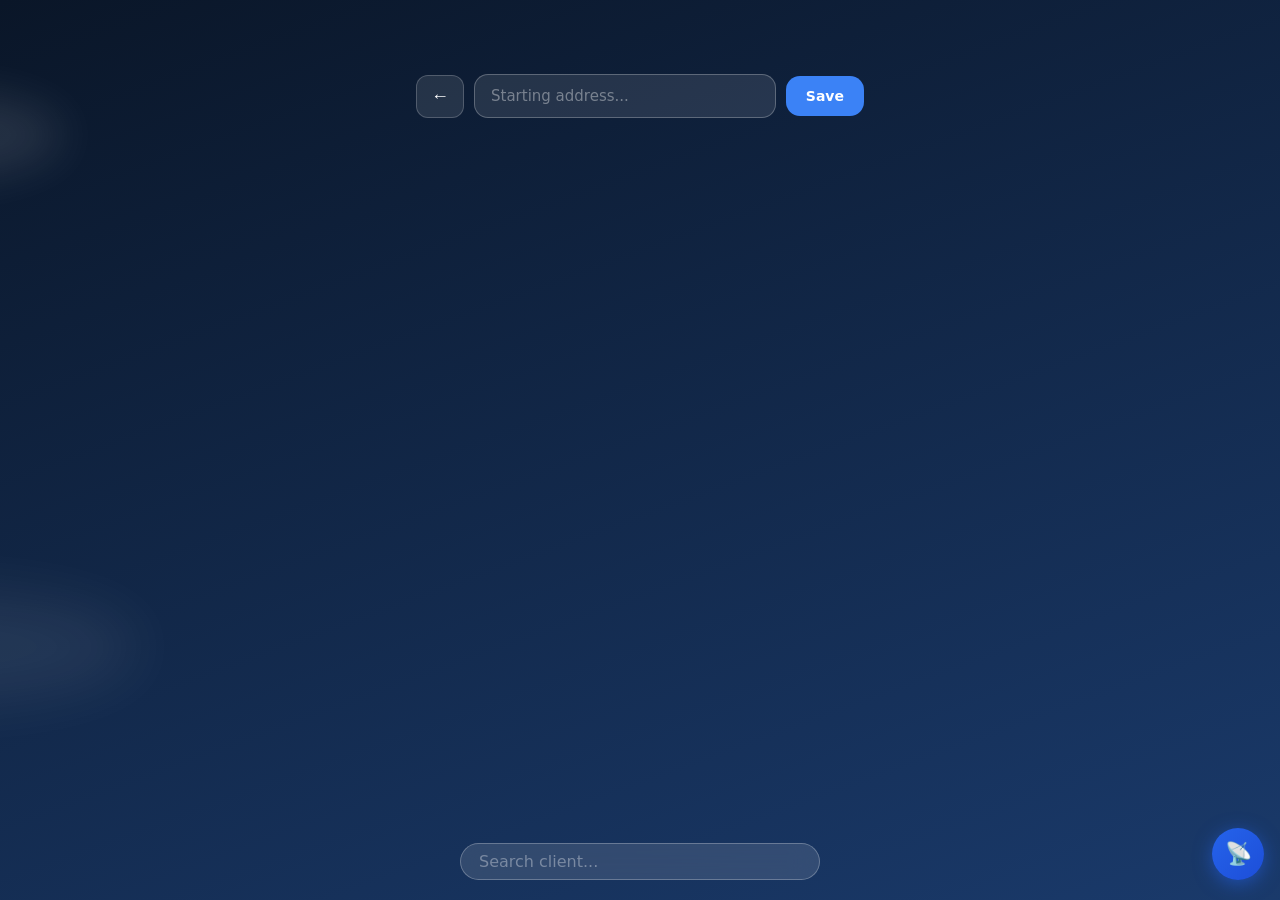
<file: route.html>
<!DOCTYPE html>
<html lang="en">
<head>
<meta charset="UTF-8">
<meta name="viewport" content="width=device-width, initial-scale=1.0, maximum-scale=1.0, user-scalable=no">
<meta name="apple-mobile-web-app-capable" content="yes">
<meta name="apple-mobile-web-app-status-bar-style" content="black-translucent">
<title>Route</title>
<style>
* { box-sizing: border-box; margin: 0; padding: 0; -webkit-tap-highlight-color: transparent; }

:root {
  --sky-top: #0a1628;
  --sky-bot: #1a3a6b;
  --glass: rgba(255,255,255,0.10);
  --glass-border: rgba(255,255,255,0.18);
  --blue: #3b82f6;
  --green: #22c55e;
  --red: #ef4444;
  --amber: #f59e0b;
  --radius: 16px;
}

body {
  font-family: 'Segoe UI', system-ui, sans-serif;
  background: linear-gradient(160deg, var(--sky-top) 0%, var(--sky-bot) 100%);
  min-height: 100vh;
  color: white;
  overflow-x: hidden;
}

.clouds-layer {
  position: fixed; top:0; left:0; width:100%; height:100%;
  pointer-events:none; z-index:0; overflow:hidden; opacity:0.45;
}
.clouds-layer::before {
  content:""; position:absolute; top:10%; left:-20%;
  width:320px; height:90px; background:rgba(255,255,255,0.25);
  border-radius:50%; filter:blur(24px);
  animation: drift 65s linear infinite;
}
.clouds-layer::after {
  content:""; position:absolute; bottom:22%; left:-300px;
  width:440px; height:110px; background:rgba(255,255,255,0.18);
  border-radius:50%; filter:blur(32px);
  animation: drift 85s linear infinite; animation-delay:-35s;
}
@keyframes drift { 0%{transform:translateX(0)} 100%{transform:translateX(120vw)} }

#page {
  position: relative; z-index: 1;
  padding: 60px 0 140px;
  max-width: 480px; margin: 0 auto;
}

/* ADDRESS BAR */
#address-bar {
  padding: 14px 16px 10px;
  display: flex; align-items: center; gap: 10px;
}
#address-input {
  flex: 1; padding: 12px 16px;
  background: rgba(255,255,255,0.10);
  border: 1.5px solid rgba(255,255,255,0.25);
  border-radius: 14px; color: white;
  font-size: 15px; font-weight: 600;
  outline: none; font-family: inherit;
  transition: all 0.25s;
}
#address-input::placeholder { color: rgba(255,255,255,0.38); font-weight: 400; }
#address-input:focus { border-color: rgba(255,255,255,0.6); background: rgba(255,255,255,0.15); }
#address-input.locked {
  background: rgba(255,255,255,0.06);
  border-color: rgba(255,255,255,0.10);
  color: rgba(255,255,255,0.7);
  pointer-events: none;
}
#save-btn {
  padding: 12px 20px; border-radius: 14px; border: none;
  background: var(--blue); color: white;
  font-weight: 700; font-size: 14px; cursor: pointer;
  font-family: inherit; flex-shrink: 0;
  transition: transform 0.15s;
}
#save-btn:active { transform: scale(0.93); }
#save-btn.hidden { display: none; }
#change-btn {
  width: 42px; height: 42px; border-radius: 50%; border: none;
  background: rgba(255,255,255,0.10);
  border: 1px solid rgba(255,255,255,0.2);
  color: white; font-size: 20px; cursor: pointer;
  display: none; align-items: center; justify-content: center;
  flex-shrink: 0; transition: transform 0.35s ease;
}
#change-btn.visible { display: flex; }
#change-btn:active { transform: rotate(180deg); }

#status-line {
  text-align: center; font-size: 12px;
  color: rgba(255,255,255,0.45); letter-spacing: 0.5px;
  padding: 2px 16px 10px; min-height: 22px;
}

/* CLIENT LIST */
#client-list { padding: 0 12px; }

/* CLIENT ROW */
.client-row {
  display: flex; align-items: center; gap: 10px;
  padding: 15px 14px;
  background: var(--glass);
  border: 1px solid var(--glass-border);
  border-radius: var(--radius);
  margin-bottom: 8px;
  transition: opacity 0.3s, background 0.2s;
  position: relative;
  animation: rowIn 0.3s ease both;
}
@keyframes rowIn {
  from { opacity:0; transform:translateY(8px); }
  to   { opacity:1; transform:translateY(0); }
}
.client-row.paused { opacity: 0.32; }
.client-row.highlighted {
  border-color: rgba(59,130,246,0.65);
  background: rgba(59,130,246,0.14);
}
.client-row.dragging { opacity: 0.25; }
.client-row.drag-over {
  border-color: rgba(255,255,255,0.55);
  background: rgba(255,255,255,0.14);
}

/* collapse animation */
.client-row.collapsing {
  overflow: hidden;
  animation: collapseRow 0.38s ease forwards;
}
@keyframes collapseRow {
  0%   { opacity:1; max-height:70px; margin-bottom:8px; padding-top:15px; padding-bottom:15px; }
  100% { opacity:0; max-height:0;    margin-bottom:0;   padding-top:0;    padding-bottom:0; border-width:0; }
}

.drag-handle {
  color: rgba(255,255,255,0.28); font-size: 18px;
  cursor: grab; flex-shrink: 0;
  user-select: none; letter-spacing: -2px; line-height: 1;
}

.client-name {
  flex: 1; font-size: 1rem; font-weight: 700;
  cursor: pointer; white-space: nowrap;
  overflow: hidden; text-overflow: ellipsis;
  letter-spacing: 0.2px;
  transition: opacity 0.15s;
}
.client-name:active { opacity: 0.55; }

.pause-btn {
  width: 34px; height: 34px; border-radius: 50%;
  border: 1px solid rgba(255,255,255,0.15);
  background: rgba(255,255,255,0.07);
  color: rgba(255,255,255,0.45); font-size: 13px;
  cursor: pointer; display: flex; align-items: center;
  justify-content: center; flex-shrink: 0;
  transition: all 0.2s;
}
.pause-btn.active {
  background: rgba(245,158,11,0.22);
  border-color: var(--amber); color: var(--amber);
}
.pause-btn:active { transform: scale(0.88); }

/* EOD DIVIDER */
.eod-divider {
  display: flex; align-items: center; gap: 10px;
  padding: 2px 14px; margin: 2px 0 6px;
}
.eod-line { flex:1; height:1px; background:rgba(255,255,255,0.14); }
.eod-dot {
  width: 34px; height: 34px; border-radius: 50%;
  background: rgba(255,255,255,0.07);
  border: 1.5px solid rgba(255,255,255,0.22);
  display: flex; align-items: center; justify-content: center;
  cursor: pointer; flex-shrink: 0; transition: all 0.2s;
}
.eod-dot-inner {
  width: 13px; height: 13px; border-radius: 50%;
  background: rgba(255,255,255,0.45);
  transition: all 0.25s;
}
.eod-dot:active .eod-dot-inner {
  background: var(--red);
  box-shadow: 0 0 12px rgba(239,68,68,0.9);
}
.eod-dot.fired .eod-dot-inner {
  background: var(--red);
  box-shadow: 0 0 14px rgba(239,68,68,0.85);
  animation: pulseRed 0.9s ease-in-out 3;
}
@keyframes pulseRed {
  0%,100% { box-shadow: 0 0 8px rgba(239,68,68,0.6); }
  50%      { box-shadow: 0 0 22px rgba(239,68,68,1); transform:scale(1.2); }
}

/* ADD NEXT BUTTON */
#add-next-btn {
  display: none; margin: 10px 12px 0;
  width: calc(100% - 24px); padding: 15px;
  background: rgba(34,197,94,0.12);
  border: 1.5px dashed rgba(34,197,94,0.4);
  border-radius: var(--radius);
  color: rgba(34,197,94,0.85);
  font-size: 15px; font-weight: 700;
  cursor: pointer; font-family: inherit;
  transition: all 0.2s;
}
#add-next-btn:active { background: rgba(34,197,94,0.22); }

/* SEARCH BAR */
#search-bar {
  position: fixed; bottom: 20px; left: 50%; transform: translateX(-50%);
  width: calc(100% - 96px); max-width: 360px; z-index: 200;
  display: flex; align-items: center; gap: 0;
  background: rgba(255,255,255,0.12);
  border: 1.5px solid rgba(255,255,255,0.26);
  border-radius: 30px; padding: 8px 8px 8px 18px;
  backdrop-filter: blur(14px);
  -webkit-backdrop-filter: blur(14px);
}
#search-input {
  flex:1; border:none; background:transparent;
  color:white; font-size:16px; font-weight:600;
  outline:none; font-family:inherit; caret-color:white;
}
#search-input::placeholder { color:rgba(255,255,255,0.35); font-weight:400; }
#search-clear {
  width:34px; height:34px; border-radius:50%; border:none;
  background:rgba(255,255,255,0.13); color:white;
  font-size:15px; cursor:pointer;
  display:none; align-items:center; justify-content:center;
}
#search-clear.visible { display:flex; }

/* RADAR BUTTON */
#radar-btn {
  position: fixed; bottom: 20px; right: 16px;
  width: 52px; height: 52px; border-radius: 50%; border: none;
  background: linear-gradient(135deg, #2563eb, #1d4ed8);
  color: white; font-size: 22px; cursor: pointer; z-index: 200;
  box-shadow: 0 4px 18px rgba(37,99,235,0.55);
  display: flex; align-items: center; justify-content: center;
  transition: transform 0.2s;
}
#radar-btn:active { transform: scale(0.88); }
#radar-btn.spinning { animation: spin 0.9s ease-out; }
@keyframes spin { to { transform: rotate(360deg); } }

/* RADAR OVERLAY */
#radar-overlay {
  position:fixed; top:0; left:0; width:100vw; height:100vh;
  pointer-events:none; z-index:50; overflow:hidden;
  display:flex; align-items:center; justify-content:center;
}
.radar-ring {
  position:absolute; border:2px solid rgba(179,229,252,0.4);
  border-radius:50%; opacity:0;
  animation: ripple 2.8s ease-out infinite;
}
.radar-ring:nth-child(2){animation-delay:0.9s}
.radar-ring:nth-child(3){animation-delay:1.8s}
@keyframes ripple {
  0%  {width:0;height:0;opacity:0.8}
  60% {opacity:0.25}
  100%{width:200vmax;height:200vmax;opacity:0}
}

#empty-state {
  text-align:center; padding:60px 20px;
  color:rgba(255,255,255,0.32); font-size:14px;
  letter-spacing:0.5px; display:none; line-height:1.8;
}
#empty-state .icon { font-size:2.8rem; margin-bottom:10px; }
</style>
</head>
<body>

<div class="clouds-layer"></div>
<div id="radar-overlay">
  <div class="radar-ring"></div>
  <div class="radar-ring"></div>
  <div class="radar-ring"></div>
</div>

<div id="page">
  <div id="address-bar">
    <button onclick="window.location.href='index.html'" style="background:rgba(255,255,255,0.10);border:1px solid rgba(255,255,255,0.20);border-radius:12px;color:white;font-size:18px;padding:10px 14px;cursor:pointer;flex-shrink:0;">←</button>
    <input id="address-input" type="text" placeholder="Starting address..." autocomplete="off" spellcheck="false">
    <button id="save-btn" onclick="saveAddress()">Save</button>
    <button id="change-btn" onclick="unlockAddress()">↺</button>
  </div>
  <div id="status-line"></div>
  <div id="client-list"></div>
  <div id="empty-state"><div class="icon">🌿</div>No clients found.<br>Open from the main app.</div>
  <button id="add-next-btn" onclick="addNextClient()">＋ Add Next Closest</button>
</div>

<div id="search-bar">
  <input id="search-input" type="text" placeholder="Search client..." autocomplete="off" spellcheck="false">
  <button id="search-clear" onclick="clearSearch()">✕</button>
</div>
<button id="radar-btn" onclick="refreshGPS()">📡</button>

<script>
// ═══════════════════════════
//  STATE
// ═══════════════════════════
let allClients   = [];
let routeList    = [];      // full ordered list of client objects
let eodIndex     = 0;       // dot sits after routeList[eodIndex] (0 = after first)
let completedIds = new Set();
let pausedIds    = new Set();
let weekDone     = false;
let homeAddress  = '';
let homeCoords   = null;
let geocodeCache = new Map();

// ═══════════════════════════
//  BOOT
// ═══════════════════════════
window.addEventListener('DOMContentLoaded', () => {
  loadClients();
  loadState();
  setupSearch();
  stopRadar();

  if (homeAddress) {
    lockAddress(homeAddress);
    if (routeList.length > 0) {
      render();
      setStatus('');
    } else {
      buildRoute();
    }
  }
});

// ═══════════════════════════
//  DATA
// ═══════════════════════════
function loadClients() {
  try {
    const cc = JSON.parse(localStorage.getItem('currentClients') || '[]');
    const oc = JSON.parse(localStorage.getItem('oneTimeClients') || '[]');
    allClients = [...cc, ...oc];
    allClients.forEach(c => {
      if (c.gpsLat && c.gpsLon && c.address)
        geocodeCache.set(c.address, { lat: parseFloat(c.gpsLat), lon: parseFloat(c.gpsLon) });
    });
  } catch(e) { allClients = []; }
}

function loadState() {
  try {
    homeAddress = localStorage.getItem('rHomeAddress') || '';
    if (homeAddress) document.getElementById('address-input').value = homeAddress;
    const hc = localStorage.getItem('rHomeCoords');
    if (hc) homeCoords = JSON.parse(hc);
    const s = localStorage.getItem('rState');
    if (s) {
      const p = JSON.parse(s);
      routeList    = p.routeList    || [];
      eodIndex     = p.eodIndex     ?? 0;
      completedIds = new Set(p.completedIds || []);
      pausedIds    = new Set(p.pausedIds    || []);
      weekDone     = p.weekDone     || false;
    }
  } catch(e) {}
}

function saveState() {
  localStorage.setItem('rHomeAddress', homeAddress);
  if (homeCoords) localStorage.setItem('rHomeCoords', JSON.stringify(homeCoords));
  localStorage.setItem('rState', JSON.stringify({
    routeList, eodIndex,
    completedIds: [...completedIds],
    pausedIds:    [...pausedIds],
    weekDone
  }));
}

// ═══════════════════════════
//  ADDRESS
// ═══════════════════════════
function saveAddress() {
  const val = document.getElementById('address-input').value.trim();
  if (!val) { setStatus('Enter an address first'); return; }
  homeAddress = val;
  homeCoords  = null; // reset so it re-geocodes
  lockAddress(val);
  // Reset route
  routeList = []; completedIds = new Set(); pausedIds = new Set();
  eodIndex = 0; weekDone = false;
  buildRoute();
}

function lockAddress(val) {
  document.getElementById('address-input').value = val;
  document.getElementById('address-input').classList.add('locked');
  document.getElementById('save-btn').classList.add('hidden');
  document.getElementById('change-btn').classList.add('visible');
}

function unlockAddress() {
  document.getElementById('address-input').classList.remove('locked');
  document.getElementById('save-btn').classList.remove('hidden');
  document.getElementById('change-btn').classList.remove('visible');
  document.getElementById('address-input').focus();
}

// ═══════════════════════════
//  GEOCODING
// ═══════════════════════════
async function geocode(address) {
  if (!address) return null;
  if (geocodeCache.has(address)) return geocodeCache.get(address);
  try {
    const r = await fetch(`https://photon.komoot.io/api/?q=${encodeURIComponent(address)}&limit=1&lang=en`);
    if (r.ok) {
      const d = await r.json();
      if (d.features?.length) {
        const [lon, lat] = d.features[0].geometry.coordinates;
        const c = { lat: parseFloat(lat), lon: parseFloat(lon) };
        geocodeCache.set(address, c); return c;
      }
    }
  } catch(e) {}
  await new Promise(r => setTimeout(r, 1100));
  try {
    const r = await fetch(`https://nominatim.openstreetmap.org/search?format=json&q=${encodeURIComponent(address)}&countrycodes=us&limit=1&email=route@example.com`);
    if (r.ok) {
      const d = await r.json();
      if (d?.length) {
        const c = { lat: parseFloat(d[0].lat), lon: parseFloat(d[0].lon) };
        geocodeCache.set(address, c); return c;
      }
    }
  } catch(e) {}
  return null;
}

function dist(lat1,lon1,lat2,lon2){
  const R=6371e3, f1=lat1*Math.PI/180, f2=lat2*Math.PI/180,
        df=(lat2-lat1)*Math.PI/180, dl=(lon2-lon1)*Math.PI/180,
        a=Math.sin(df/2)**2+Math.cos(f1)*Math.cos(f2)*Math.sin(dl/2)**2;
  return R*2*Math.atan2(Math.sqrt(a),Math.sqrt(1-a));
}

// ═══════════════════════════
//  BUILD ROUTE
// ═══════════════════════════
async function buildRoute() {
  loadClients();

  if (!allClients.length) {
    document.getElementById('empty-state').style.display = 'block';
    setStatus('');
    return;
  }

  setStatus('Geocoding home address...');
  if (!homeCoords) {
    homeCoords = await geocode(homeAddress);
    if (!homeCoords) {
      setStatus('Could not find that address. Try adding city and state.');
      return;
    }
    localStorage.setItem('rHomeCoords', JSON.stringify(homeCoords));
  }

  const withCoords = [], noCoords = [];
  for (let i = 0; i < allClients.length; i++) {
    const c = allClients[i];
    setStatus(`Locating ${i+1} of ${allClients.length} — ${c.name}`);
    let coords = geocodeCache.get(c.address) || null;
    if (!coords && c.gpsLat && c.gpsLon)
      coords = { lat: parseFloat(c.gpsLat), lon: parseFloat(c.gpsLon) };
    if (!coords) coords = await geocode(c.address);
    if (coords) {
      c.gpsLat = coords.lat; c.gpsLon = coords.lon;
      withCoords.push({ ...c, _lat: coords.lat, _lon: coords.lon });
    } else {
      noCoords.push({ ...c });
    }
  }

  // nearest-neighbor chain
  const pool = [...withCoords];
  const ordered = [];
  let cLat = homeCoords.lat, cLon = homeCoords.lon;
  while (pool.length) {
    let bi = 0, bd = Infinity;
    pool.forEach((c,i) => { const d=dist(cLat,cLon,c._lat,c._lon); if(d<bd){bd=d;bi=i;} });
    const chosen = pool.splice(bi, 1)[0];
    ordered.push(chosen);
    cLat = chosen._lat; cLon = chosen._lon;
  }

  routeList    = [...ordered, ...noCoords];
  eodIndex     = 0;
  completedIds = new Set();
  pausedIds    = new Set();
  weekDone     = false;
  setStatus('');
  saveState();
  render();
}

// ═══════════════════════════
//  RENDER
// ═══════════════════════════
function render() {
  const container = document.getElementById('client-list');
  const emptyEl   = document.getElementById('empty-state');
  const addBtn    = document.getElementById('add-next-btn');
  container.innerHTML = '';

  // visible = not collapsed
  const visible = routeList.filter(c => !completedIds.has(c.id));

  if (!visible.length && !routeList.length) {
    emptyEl.style.display = 'block'; return;
  }
  emptyEl.style.display = 'none';

  // eodIndex in routeList → translate to visible position
  // dot sits AFTER the (eodIndex+1)th visible client
  let eodVisPos = 0;
  for (let i = 0; i <= eodIndex && i < routeList.length; i++) {
    if (!completedIds.has(routeList[i].id)) eodVisPos++;
  }
  // clamp
  eodVisPos = Math.min(eodVisPos, visible.length);

  visible.forEach((client, vi) => {
    // Insert EOD divider before this row if vi === eodVisPos
    if (vi === eodVisPos) container.appendChild(makeEodDivider());
    const row = makeRow(client, vi);
    container.appendChild(row);
  });

  // If eodVisPos >= visible.length, dot goes at the very end
  if (eodVisPos >= visible.length) container.appendChild(makeEodDivider());

  addBtn.style.display = weekDone ? 'block' : 'none';
  setupDragAndDrop();
}

function makeRow(client, vi) {
  const row = document.createElement('div');
  row.className = 'client-row' + (pausedIds.has(client.id) ? ' paused' : '');
  row.dataset.id = client.id;
  row.style.animationDelay = `${Math.min(vi,12) * 0.04}s`;

  const handle = document.createElement('div');
  handle.className = 'drag-handle';
  handle.textContent = '⠿';

  const name = document.createElement('div');
  name.className = 'client-name';
  name.textContent = client.name || '—';
  name.addEventListener('click', () => navigateTo(client));

  const pauseBtn = document.createElement('button');
  pauseBtn.className = 'pause-btn' + (pausedIds.has(client.id) ? ' active' : '');
  pauseBtn.textContent = '⏸';
  pauseBtn.addEventListener('click', (e) => { e.stopPropagation(); togglePause(client.id); });

  row.appendChild(handle);
  row.appendChild(name);
  row.appendChild(pauseBtn);
  return row;
}

function makeEodDivider() {
  const wrap = document.createElement('div');
  wrap.className = 'eod-divider';
  wrap.id = 'eod-divider';

  const l = document.createElement('div'); l.className = 'eod-line';
  const r = document.createElement('div'); r.className = 'eod-line';

  const dot = document.createElement('div');
  dot.className = 'eod-dot';
  const inner = document.createElement('div');
  inner.className = 'eod-dot-inner';
  dot.appendChild(inner);
  dot.addEventListener('click', pressEodDot);

  wrap.appendChild(l); wrap.appendChild(dot); wrap.appendChild(r);
  return wrap;
}

// ═══════════════════════════
//  EOD DOT
// ═══════════════════════════
function pressEodDot() {
  const dot = document.querySelector('#eod-divider .eod-dot');
  if (dot) { dot.classList.add('fired'); setTimeout(() => dot.classList.remove('fired'), 2800); }

  // Collect visible clients ABOVE the divider
  const visible = routeList.filter(c => !completedIds.has(c.id));
  let eodVisPos = 0;
  for (let i = 0; i <= eodIndex && i < routeList.length; i++) {
    if (!completedIds.has(routeList[i].id)) eodVisPos++;
  }
  eodVisPos = Math.min(eodVisPos, visible.length);
  const toCollapse = visible.slice(0, eodVisPos);
  if (!toCollapse.length) return;

  // Animate rows out
  toCollapse.forEach(client => {
    const row = document.querySelector(`.client-row[data-id="${client.id}"]`);
    if (row) {
      row.classList.add('collapsing');
      setTimeout(() => completedIds.add(client.id), 380);
    }
  });

  setTimeout(() => {
    // Advance eodIndex to the next non-completed client in routeList
    const nextVisible = routeList.findIndex((c, i) => !completedIds.has(c.id));
    eodIndex = nextVisible === -1 ? routeList.length - 1 : nextVisible;

    // Check if all done
    const remaining = routeList.filter(c => !completedIds.has(c.id) && !pausedIds.has(c.id));
    if (!remaining.length) weekDone = true;

    saveState();
    render();
  }, 420);
}

// ═══════════════════════════
//  PAUSE
// ═══════════════════════════
function togglePause(id) {
  if (pausedIds.has(id)) pausedIds.delete(id);
  else pausedIds.add(id);
  saveState(); render();
}

// ═══════════════════════════
//  NAVIGATE
// ═══════════════════════════
function navigateTo(client) {
  if (!client?.address) return;
  const addr = encodeURIComponent(client.address);
  const isIOS = /iPad|iPhone|iPod/.test(navigator.userAgent);
  const url = isIOS
    ? `maps://maps.apple.com/?daddr=${addr}&dirflg=d`
    : `https://www.google.com/maps/dir/?api=1&destination=${addr}&travelmode=driving`;
  window.open(url, '_blank');
}

// ═══════════════════════════
//  ADD NEXT CLIENT (new week)
// ═══════════════════════════
async function addNextClient() {
  loadClients();
  const inRoute = new Set(routeList.map(c => c.id));
  const candidates = allClients.filter(c => !inRoute.has(c.id));
  if (!candidates.length) { setStatus('All clients are already in the route.'); return; }

  let lastLat = homeCoords?.lat || 0, lastLon = homeCoords?.lon || 0;
  for (let i = routeList.length - 1; i >= 0; i--) {
    if (routeList[i]._lat) { lastLat = routeList[i]._lat; lastLon = routeList[i]._lon; break; }
  }

  setStatus('Finding next closest...');
  let best = null, bestD = Infinity;
  for (const c of candidates) {
    let coords = geocodeCache.get(c.address) || null;
    if (!coords && c.gpsLat && c.gpsLon) coords = { lat: parseFloat(c.gpsLat), lon: parseFloat(c.gpsLon) };
    if (!coords) coords = await geocode(c.address);
    if (!coords) continue;
    const d = dist(lastLat, lastLon, coords.lat, coords.lon);
    if (d < bestD) { bestD = d; best = { ...c, _lat: coords.lat, _lon: coords.lon }; }
  }

  if (!best) { setStatus('Could not locate next client.'); return; }
  routeList.push(best);
  weekDone = false;
  setStatus(''); saveState(); render();
}

// ═══════════════════════════
//  GPS REFRESH
// ═══════════════════════════
function refreshGPS() {
  const btn = document.getElementById('radar-btn');
  btn.classList.add('spinning');
  setTimeout(() => btn.classList.remove('spinning'), 950);

  if (!navigator.geolocation) { setStatus('GPS not available'); return; }
  setStatus('Getting location...');
  navigator.geolocation.getCurrentPosition(pos => {
    const lat = pos.coords.latitude, lon = pos.coords.longitude;
    setStatus('Reordering by your position...');
    reorderFromPosition(lat, lon);
  }, () => setStatus('Could not get location'),
  { enableHighAccuracy: true, timeout: 10000 });
}

function reorderFromPosition(lat, lon) {
  const remaining = routeList.filter(c => !completedIds.has(c.id) && c._lat && c._lon);
  const noCoords  = routeList.filter(c => !completedIds.has(c.id) && (!c._lat || !c._lon));
  if (!remaining.length) { setStatus(''); return; }

  const pool = [...remaining];
  const ordered = [];
  let cLat = lat, cLon = lon;
  while (pool.length) {
    let bi=0, bd=Infinity;
    pool.forEach((c,i)=>{ const d=dist(cLat,cLon,c._lat,c._lon); if(d<bd){bd=d;bi=i;} });
    const chosen = pool.splice(bi,1)[0];
    ordered.push(chosen); cLat=chosen._lat; cLon=chosen._lon;
  }

  routeList = [...ordered, ...noCoords];
  eodIndex = 0;
  setStatus(''); saveState(); render();
}

// ═══════════════════════════
//  DRAG & DROP (touch)
// ═══════════════════════════
function setupDragAndDrop() {
  let dragEl=null, ghost=null, startY=0;

  document.querySelectorAll('.drag-handle').forEach(handle => {
    handle.addEventListener('touchstart', e => {
      const row = handle.closest('.client-row');
      if (!row) return;
      dragEl = row;
      startY = e.touches[0].clientY;
      const rect = row.getBoundingClientRect();
      ghost = row.cloneNode(true);
      ghost.style.cssText=`position:fixed;left:${rect.left}px;top:${rect.top}px;width:${rect.width}px;opacity:0.55;pointer-events:none;z-index:9999;border-radius:16px;background:rgba(255,255,255,0.15);`;
      document.body.appendChild(ghost);
      row.classList.add('dragging');
    }, {passive:true});

    handle.addEventListener('touchmove', e => {
      if (!ghost) return;
      e.preventDefault();
      const dy = e.touches[0].clientY - startY;
      const rect = dragEl.getBoundingClientRect();
      ghost.style.top = (rect.top + dy) + 'px';
    }, {passive:false});

    handle.addEventListener('touchend', e => {
      if (!ghost || !dragEl) return;
      ghost.remove(); ghost=null;
      dragEl.classList.remove('dragging');
      const touch = e.changedTouches[0];
      const target = document.elementFromPoint(touch.clientX, touch.clientY)?.closest('.client-row');
      if (target && target !== dragEl) {
        const fi = routeList.findIndex(c=>c.id===dragEl.dataset.id);
        const ti = routeList.findIndex(c=>c.id===target.dataset.id);
        if (fi!==-1 && ti!==-1) {
          const [m] = routeList.splice(fi,1);
          routeList.splice(ti,0,m);
          saveState(); render();
        }
      }
      dragEl=null;
    });
  });
}

// ═══════════════════════════
//  SEARCH
// ═══════════════════════════
function setupSearch() {
  const input = document.getElementById('search-input');
  const clearBtn = document.getElementById('search-clear');

  input.addEventListener('input', () => {
    const q = input.value.trim();
    clearBtn.classList.toggle('visible', q.length > 0);
    doHighlight(q);
  });
  input.addEventListener('keydown', e => {
    if (e.key === 'Enter') {
      const q = input.value.trim().toLowerCase();
      const row = document.querySelector('.client-row.highlighted');
      if (row) { row.scrollIntoView({behavior:'smooth',block:'center'}); }
      input.blur();
    }
    if (e.key === 'Escape') clearSearch();
  });
}

function doHighlight(q) {
  document.querySelectorAll('.client-row').forEach(row => {
    if (!q) { row.classList.remove('highlighted'); return; }
    const id = row.dataset.id;
    const c  = routeList.find(x => x.id === id);
    const match = c && (c.name||'').toLowerCase().includes(q.toLowerCase());
    row.classList.toggle('highlighted', !!match);
    if (match) row.scrollIntoView({behavior:'smooth',block:'nearest'});
  });
}

function clearSearch() {
  document.getElementById('search-input').value = '';
  document.getElementById('search-clear').classList.remove('visible');
  doHighlight('');
}

// ═══════════════════════════
//  RADAR
// ═══════════════════════════
let radarStopped = false;
function stopRadar() {
  if (radarStopped) return; radarStopped = true;
  const r = document.getElementById('radar-overlay');
  if (r) { r.style.transition='opacity 0.8s'; r.style.opacity='0'; setTimeout(()=>r.style.display='none',800); }
}
setTimeout(stopRadar, 5000);

function setStatus(msg) { document.getElementById('status-line').textContent = msg; }

// ═══════════════════════════
//  SWIPE DOWN → BACK TO MAIN APP
// ═══════════════════════════
(function () {
  let startY = 0, currentY = 0, active = false, arrowEl = null;
  const THRESHOLD = 90;

  function getArrow() {
    if (arrowEl) return arrowEl;
    arrowEl = document.createElement('div');
    arrowEl.style.cssText = `
      position:fixed;top:24px;left:50%;transform:translateX(-50%);
      font-size:28px;z-index:9999;display:none;pointer-events:none;
      color:rgba(255,255,255,0.85);transition:opacity 0.15s;
    `;
    arrowEl.textContent = '↓ Back';
    document.body.appendChild(arrowEl);
    return arrowEl;
  }

  document.addEventListener('touchstart', e => {
    // Only activate when scrolled to top
    if (window.scrollY > 10) return;
    startY = e.touches[0].clientY;
    currentY = startY;
    active = true;
  }, { passive: true });

  document.addEventListener('touchmove', e => {
    if (!active) return;
    currentY = e.touches[0].clientY;
    const pull = currentY - startY;
    if (pull > 15) {
      const arrow = getArrow();
      arrow.style.display = 'block';
      arrow.style.opacity = Math.min(pull / THRESHOLD, 1);
    }
  }, { passive: true });

  document.addEventListener('touchend', () => {
    if (!active) return;
    active = false;
    const arrow = getArrow();
    arrow.style.display = 'none';
    const pull = currentY - startY;
    if (pull > THRESHOLD) {
      window.location.href = 'index.html';
    }
    startY = 0; currentY = 0;
  });
})();
</script>
</body>
</html>
</file>
<file: style.css>
* {
    margin: 0;
    padding: 0;
    box-sizing: border-box;
    font-family: 'Segoe UI', sans-serif;
}

body,
html {
    height: 100%;
    overflow: hidden;
    background-color: #4facfe;
}

/* THE DEEP BLUE SKY */
.sky-background {
    position: fixed;
    top: 0;
    left: 0;
    width: 100%;
    height: 100%;
    background: linear-gradient(to bottom, #4facfe 0%, #00f2fe 100%);
    z-index: -2;
}

/* THE SOFT VEIL OF CLOUDS (Moving) */
.clouds-layer {
    position: fixed;
    top: 0;
    left: 0;
    width: 1000%;
    height: 100%;
    background: url('https://www.transparenttextures.com/patterns/clouds.png');
    opacity: 0.6;
    z-index: -1;
    animation: drift 120s linear infinite;
}

@keyframes drift {
    from {
        transform: translateX(0);
    }

    to {
        transform: translateX(-50%);
    }
}

/* PLAYSTATION BUTTONS */
.ps-triangle-button {
    position: absolute;
    top: 25px;
    left: 25px;
    width: 55px;
    height: 55px;
    border-radius: 50%;
    background: rgba(255, 255, 255, 0.2);
    border: 3px solid white;
    cursor: pointer;
    display: flex;
    align-items: center;
    justify-content: center;
    box-shadow: 0 0 20px rgba(255, 255, 255, 0.5);
    z-index: 100;
    transition: all 0.3s ease;
}

.ps-triangle-button:hover {
    background: rgba(255, 255, 255, 0.3);
    transform: scale(1.1);
}

.triangle-icon {
    font-size: 24px;
    color: white;
    font-weight: bold;
    line-height: 1;
    margin-top: 2px;
}

.ps-button {
    position: absolute;
    top: 25px;
    right: 25px;
    width: 55px;
    height: 55px;
    border-radius: 50%;
    background: rgba(255, 255, 255, 0.2);
    border: 3px solid white;
    cursor: pointer;
    display: flex;
    align-items: center;
    justify-content: center;
    box-shadow: 0 0 20px rgba(255, 255, 255, 0.5);
    z-index: 100;
    transition: all 0.3s ease;
}

.ps-button:hover {
    background: rgba(255, 255, 255, 0.3);
    transform: scale(1.1);
}

.circle-icon {
    width: 28px;
    height: 28px;
    border-radius: 50%;
    border: 3px solid white;
}

.ps-square-button {
    position: absolute;
    bottom: 25px;
    right: 25px;
    width: 55px;
    height: 55px;
    border-radius: 50%;
    background: rgba(255, 255, 255, 0.2);
    border: 3px solid white;
    cursor: pointer;
    display: flex;
    align-items: center;
    justify-content: center;
    box-shadow: 0 0 20px rgba(255, 255, 255, 0.5);
    z-index: 100;
    outline: none;
    transition: all 0.3s ease;
}

.ps-square-button:hover {
    background: rgba(255, 255, 255, 0.3);
    transform: scale(1.1);
}

.ps-square-button::before,
.ps-square-button::after {
    content: none !important;
}

.ps-square-button:focus {
    outline: none;
}

.ps-square-button:active {
    outline: none;
}

.square-icon {
    width: 20px;
    height: 20px;
    border: 3px solid white;
    background: transparent;
    box-shadow: none;
}

.refresh-location-btn {
    position: absolute;
    top: 25px;
    left: 100px;
    width: 40px;
    height: 40px;
    border-radius: 50%;
    background: rgba(255, 255, 255, 0.2);
    border: 2px solid white;
    cursor: pointer;
    display: flex;
    align-items: center;
    justify-content: center;
    box-shadow: 0 0 15px rgba(255, 255, 255, 0.4);
    z-index: 100;
    font-size: 16px;
    transition: all 0.2s ease;
}

.refresh-location-btn:hover {
    background: rgba(255, 255, 255, 0.3);
    transform: scale(1.1);
}

/* THE SLIDING SHEET */
.sheet {
    position: fixed;
    bottom: -100%;
    left: 0;
    width: 100%;
    height: 90%;
    background: white;
    border-top-left-radius: 35px;
    border-top-right-radius: 35px;
    transition: bottom 0.6s ease-out;
    padding: 40px;
    box-shadow: 0 -15px 40px rgba(0, 0, 0, 0.2);
    overflow-y: auto;
    z-index: 1010;
    display: none;
}

.sheet.active {
    bottom: 0;
    display: block;
}

.form-grid {
    display: grid;
    grid-template-columns: 1fr 1fr;
    gap: 15px;
    margin-bottom: 20px;
}

input,
select,
textarea {
    padding: 14px;
    border: 1px solid #ddd;
    border-radius: 10px;
    font-size: 15px;
    width: 100%;
}

textarea {
    grid-column: span 2;
    height: 100px;
}

/* Autocomplete dropdown */
.autocomplete-wrapper {
    position: relative;
}

.autocomplete-dropdown {
    position: absolute;
    top: 100%;
    left: 0;
    right: 0;
    background: white;
    border: 1px solid #ddd;
    border-top: none;
    border-radius: 0 0 10px 10px;
    max-height: 200px;
    overflow-y: auto;
    z-index: 1000;
    box-shadow: 0 4px 6px rgba(0, 0, 0, 0.1);
    display: none;
}

.autocomplete-dropdown.active {
    display: block;
}

.autocomplete-item {
    padding: 12px 14px;
    cursor: pointer;
    border-bottom: 1px solid #f0f0f0;
    transition: background-color 0.2s ease;
}

.autocomplete-item:last-child {
    border-bottom: none;
}

.autocomplete-item:hover {
    background-color: #f8f9fa;
}

.autocomplete-item-name {
    font-weight: 600;
    color: #333;
    margin-bottom: 4px;
}

.autocomplete-item-details {
    font-size: 12px;
    color: #666;
}

.save-btn {
    width: 100%;
    padding: 15px;
    background: #27ae60;
    color: white;
    border: none;
    border-radius: 12px;
    font-size: 16px;
    font-weight: bold;
    cursor: pointer;
}

.one-time-save {
    background: #2980b9;
    margin-top: 10px;
}

.section-divider {
    height: 2px;
    background: #eee;
    margin: 30px 0;
}

.close-btn {
    background: #eee;
    border: none;
    padding: 10px 20px;
    border-radius: 20px;
    float: right;
    cursor: pointer;
}

/* CLIENT LIST SHEET - Now a floating modal */
/* Removed old sheet styles - see HTML for modal styling */

.list-section-title {
    margin: 15px 0 8px;
    font-size: 16px;
    font-weight: 600;
    color: #333;
}

.list-section-title.one-time-title {
    margin-top: 20px;
}

.no-clients {
    text-align: center;
    padding: 40px 20px;
    color: #999;
    font-size: 16px;
}

.client-table {
    width: 100%;
    border-collapse: collapse;
    background: white;
    border-radius: 8px;
    overflow: hidden;
    box-shadow: 0 1px 3px rgba(0, 0, 0, 0.05);
    margin-top: 8px;
    font-size: 13px;
}

.client-table thead {
    background: linear-gradient(135deg, #667eea 0%, #764ba2 100%);
    color: white;
}

.client-table th {
    padding: 12px 10px;
    text-align: left;
    font-weight: 600;
    font-size: 12px;
}

.client-table td {
    padding: 12px 10px;
    border-bottom: 1px solid #f0f0f0;
    font-size: 12px;
    color: #333;
    vertical-align: middle;
}

.client-table tbody tr:hover {
    background: #f8f9fa;
}

.client-table tbody tr:last-child td {
    border-bottom: none;
}

.client-type {
    display: inline-block;
    padding: 4px 8px;
    border-radius: 12px;
    font-size: 10px;
    font-weight: 600;
    text-transform: uppercase;
}

.client-type.current {
    background: #27ae60;
    color: white;
}

.client-type.onetime {
    background: #2980b9;
    color: white;
}

.details-cell {
    font-size: 12px;
    line-height: 1.5;
}

.details-cell div {
    margin-bottom: 3px;
}

.details-cell strong {
    color: #555;
    margin-right: 3px;
}

.actions-cell {
    text-align: center;
}

.delete-btn {
    background: #e74c3c;
    color: white;
    border: none;
    border-radius: 6px;
    padding: 6px 10px;
    cursor: pointer;
    font-weight: 600;
    font-size: 12px;
    transition: background 0.2s ease, transform 0.1s ease;
}

.delete-btn:hover {
    background: #c0392b;
    transform: scale(1.05);
}

.service-btn {
    background: #f39c12;
    color: white;
    border: none;
    padding: 12px 16px;
    border-radius: 6px;
    cursor: pointer;
    font-weight: bold;
    font-size: 16px;
    min-width: 40px;
    min-height: 40px;
    margin-right: 4px;
    transition: background 0.2s ease, transform 0.1s ease;
    display: inline-flex;
    align-items: center;
    justify-content: center;
}

.service-btn:hover {
    background: #e67e22;
    transform: scale(1.05);
}

.paid-btn {
    background: #3498db;
    color: white;
    border: none;
    padding: 12px 16px;
    border-radius: 6px;
    cursor: pointer;
    font-weight: bold;
    font-size: 16px;
    min-width: 40px;
    min-height: 40px;
    margin-right: 4px;
    transition: background 0.2s ease, transform 0.1s ease;
    display: inline-flex;
    align-items: center;
    justify-content: center;
}

.paid-btn:hover {
    background: #2980b9;
    transform: scale(1.05);
}

.client-select {
    width: 18px;
    height: 18px;
    cursor: pointer;
    accent-color: #3498db;
}

.phone-link {
    color: #007bff;
    text-decoration: underline;
    cursor: pointer;
    font-weight: 500;
}

.phone-link:hover {
    color: #0056b3;
    text-decoration: none;
}


.gps-display {
    position: absolute;
    top: 50%;
    left: 50%;
    transform: translate(-50%, -50%);
    text-align: center;
    z-index: 50;
    pointer-events: none;
}

.gps-clients-list {
    font-size: 36px;
    font-weight: bold;
    color: rgba(255, 255, 255, 0.9);
    text-shadow: 2px 2px 4px rgba(0, 0, 0, 0.7);
    line-height: 1.2;
}

.gps-clients-list .client-name {
    display: block;
    margin: 10px 0;
    cursor: pointer;
    pointer-events: all;
    transition: all 0.3s ease;
}

.gps-clients-list .client-name:hover {
    color: white;
    transform: scale(1.05);
}

#big-name-text {
    font-size: 72px;
    font-weight: 700;
    color: white;
    font-family: 'Segoe UI', Tahoma, Geneva, Verdana, sans-serif;
    text-shadow:
        3px 3px 0px rgba(0, 0, 0, 0.8),
        6px 6px 10px rgba(0, 0, 0, 0.5),
        0px 0px 20px rgba(255, 255, 255, 0.3),
        0px 0px 30px rgba(255, 255, 255, 0.8);
    line-height: 1.1;
    letter-spacing: 3px;
    text-transform: uppercase;
    text-align: center;
}


/* Sky typing text styling */
#sky-display:not(.blinking-cursor) {
    font-size: 80px;
    font-weight: bold;
    color: white;
    text-shadow: 2px 2px 10px rgba(0, 0, 0, 0.5);
}

/* Command Bar */
#command-bar {
    position: sticky;
    top: 0;
    background: white;
    z-index: 1001;
    display: flex;
    gap: 15px;
    margin: 20px 0 30px 0;
    padding: 15px;
    background: linear-gradient(135deg, #f8f9fa 0%, #e9ecef 100%);
    border-radius: 12px;
    box-shadow: 0 4px 12px rgba(0, 0, 0, 0.1);
    border: 1px solid #dee2e6;
    justify-content: center;
}

#command-bar button {
    padding: 15px 25px;
    border: none;
    border-radius: 10px;
    font-size: 16px;
    font-weight: bold;
    cursor: pointer;
    transition: all 0.3s ease;
    flex: 1;
    min-height: 50px;
    display: flex;
    align-items: center;
    justify-content: center;
    text-align: center;
    box-shadow: 0 2px 4px rgba(0, 0, 0, 0.1);
}

#btn-log {
    background: linear-gradient(135deg, #27ae60 0%, #2ecc71 100%);
    color: white;
}

#btn-log:hover {
    transform: translateY(-2px);
    box-shadow: 0 6px 20px rgba(39, 174, 96, 0.4);
}

#btn-extra {
    background: linear-gradient(135deg, #3498db 0%, #5dade2 100%);
    color: white;
}

#btn-extra:hover {
    transform: translateY(-2px);
    box-shadow: 0 6px 20px rgba(52, 152, 219, 0.4);
}

#btn-paid {
    background: linear-gradient(135deg, #f39c12 0%, #f1c40f 100%);
    color: white;
}

#btn-paid:hover {
    transform: translateY(-2px);
    box-shadow: 0 6px 20px rgba(243, 156, 18, 0.4);
}

.billing-cmd-btn {
    padding: 15px 25px;
    border: none;
    border-radius: 10px;
    font-size: 16px;
    font-weight: bold;
    cursor: pointer;
    transition: all 0.3s ease;
    flex: 1;
    min-height: 55px;
    display: flex;
    align-items: center;
    justify-content: center;
    text-align: center;
    box-shadow: 0 2px 4px rgba(0, 0, 0, 0.1);
}

.log-service-btn {
    background: linear-gradient(135deg, #27ae60 0%, #2ecc71 100%);
    color: white;
}

.log-service-btn:hover {
    transform: translateY(-3px);
    box-shadow: 0 6px 20px rgba(39, 174, 96, 0.4);
}

.log-extra-btn {
    background: linear-gradient(135deg, #3498db 0%, #5dade2 100%);
    color: white;
}

.log-extra-btn:hover {
    transform: translateY(-3px);
    box-shadow: 0 6px 20px rgba(52, 152, 219, 0.4);
}

.mark-paid-btn {
    background: linear-gradient(135deg, #f39c12 0%, #f1c40f 100%);
    color: white;
}

.mark-paid-btn:hover {
    transform: translateY(-3px);
    box-shadow: 0 6px 20px rgba(243, 156, 18, 0.4);
}

/* Extra service buttons */
.extra-btn {
    background: #3498db;
    color: white;
    border: none;
    padding: 6px 12px;
    margin: 2px 4px 2px 0;
    border-radius: 4px;
    font-size: 12px;
    cursor: pointer;
    transition: background 0.3s;
}

.extra-btn:hover {
    background: #2980b9;
}

.extra-btn-logged {
    background: #27ae60;
    color: white;
    border: none;
    padding: 6px 12px;
    margin: 2px 4px 2px 0;
    border-radius: 4px;
    font-size: 12px;
    cursor: default;
}

/* Style the name input to match other form inputs */
#current-name {
    padding: 14px;
    border: 1px solid #ddd;
    border-radius: 8px;
    font-size: 15px;
    width: 100%;
    box-sizing: border-box;
}

#current-name:focus {
    outline: none;
    border-color: #3498db;
    box-shadow: 0 0 0 2px rgba(52, 152, 219, 0.1);
}

/* Ensure buttons stay visible */
.ps-button,
.ps-triangle-button,
.refresh-location-btn {
    z-index: 100;
}

.gps-display {
    position: absolute;
    top: 50%;
    left: 50%;
    transform: translate(-50%, -50%);
    text-align: center;
    z-index: 50;
    pointer-events: none;
}

.gps-clients-list {
    font-size: 36px;
    font-weight: bold;
    color: rgba(255, 255, 255, 0.9);
    text-shadow: 2px 2px 4px rgba(0, 0, 0, 0.7);
    line-height: 1.2;
}

.gps-clients-list .client-name {
    display: block;
    margin: 10px 0;
    cursor: pointer;
    pointer-events: all;
    transition: all 0.3s ease;
}

.gps-clients-list .client-name:hover {
    color: white;
    transform: scale(1.05);
}

.backup-actions {
    display: flex;
    gap: 15px;
    justify-content: center;
    margin-top: 25px;
    padding-top: 20px;
    border-top: 1px solid #e9ecef;
}

.backup-btn,
.restore-btn {
    padding: 6px 12px;
    background: #e3f2fd;
    color: #1976d2;
    border: 1px solid #bbdefb;
    border-radius: 4px;
    cursor: pointer;
    font-size: 11px;
    font-weight: 500;
    transition: all 0.2s ease;
}

.backup-btn:hover,
.restore-btn:hover {
    background: #bbdefb;
    border-color: #90caf9;
}

.balance-row.blink-green {
    animation: blink-green 1.5s infinite;
}

@keyframes blink {

    0%,
    100% {
        opacity: 1;
    }

    50% {
        opacity: 0;
    }
}

@keyframes blink-green {

    0%,
    50% {
        background-color: rgba(39, 174, 96, 0.1);
    }

    51%,
    100% {
        background-color: transparent;
    }
}


.extra-service-header {
    display: flex;
    justify-content: space-between;
    align-items: center;
    grid-column: span 2;
    margin-top: 15px;
    padding-bottom: 5px;
    border-bottom: 1px solid #e9ecef;
    font-weight: 600;
    color: #495057;
}

.add-extra-btn {
    background: #3498db;
    color: white;
    border: none;
    padding: 6px 12px;
    border-radius: 50%;
    cursor: pointer;
    font-size: 16px;
    font-weight: bold;
    width: 32px;
    height: 32px;
    display: flex;
    align-items: center;
    justify-content: center;
    transition: background 0.2s ease;
}

.add-extra-btn:hover {
    background: #2980b9;
}

.extra-service-item {
    display: flex;
    flex-wrap: wrap;
    gap: 15px;
    align-items: center;
    margin-bottom: 15px;
    position: relative;
}

.extra-service-item>input:first-child {
    flex: 1;
    min-width: 200px;
}

.extra-service-item>.extra-price-input {
    flex: 0 0 auto;
    width: 120px;
}

.extra-service-input,
.extra-price-input {
    padding: 14px;
    border: 1px solid #ddd;
    border-radius: 8px;
    font-size: 15px;
    box-sizing: border-box;
}

.extra-service-input:focus,
.extra-price-input:focus {
    outline: none;
    border-color: #3498db;
    box-shadow: 0 0 0 2px rgba(52, 152, 219, 0.1);
}

.remove-extra-btn {
    background: #e74c3c;
    color: white;
    border: none;
    padding: 6px 8px;
    border-radius: 4px;
    cursor: pointer;
    font-size: 12px;
    font-weight: bold;
    transition: background 0.2s ease;
}

.remove-extra-btn:hover {
    background: #c0392b;
}

/* Billing Table */
#billing-table {
    width: 100%;
    border-collapse: collapse;
    background: white;
    border-radius: 12px;
    overflow: hidden;
    box-shadow: 0 2px 10px rgba(0, 0, 0, 0.1);
    margin-top: 10px;
}

#billing-table thead {
    background: linear-gradient(135deg, #667eea 0%, #764ba2 100%);
    color: white;
}

#billing-table th {
    padding: 18px 15px;
    text-align: left;
    font-weight: 600;
    font-size: 14px;
}

#billing-table th:first-child {
    width: 60px;
    text-align: center;
}

#billing-table td {
    padding: 15px;
    border-bottom: 1px solid #eee;
    font-size: 14px;
    color: #333;
}

#billing-table tbody tr:hover {
    background: #f8f9fa;
}

#billing-table tbody tr:last-child td {
    border-bottom: none;
}

/* History Table */
#history-table {
    width: 100%;
    border-collapse: collapse;
    background: white;
    border-radius: 12px;
    overflow: hidden;
    box-shadow: 0 2px 10px rgba(0, 0, 0, 0.1);
    margin-top: 10px;
}

#history-table thead {
    background: linear-gradient(135deg, #2c3e50 0%, #34495e 100%);
    color: white;
}

#history-table th {
    padding: 18px 15px;
    text-align: left;
    font-weight: 600;
    font-size: 14px;
}

#history-table td {
    padding: 15px;
    border-bottom: 1px solid #eee;
    font-size: 14px;
    color: #333;
}

#history-table tbody tr:hover {
    background: #f8f9fa;
}

#history-table tbody tr:last-child td {
    border-bottom: none;
}

.delete-history-btn {
    background: #e74c3c;
    color: white;
    border: none;
    border-radius: 50%;
    width: 28px;
    height: 28px;
    cursor: pointer;
    font-size: 16px;
    display: flex;
    align-items: center;
    justify-content: center;
    transition: all 0.2s ease;
    padding: 0;
}

.delete-history-btn:hover {
    background: #c0392b;
    transform: scale(1.1);
}

#sky-exit {
    position: fixed;
    bottom: 30px;
    left: 30px;
    top: auto;
    transform: none;
    width: 60px;
    height: 60px;
    border-radius: 50%;
    background: rgba(255, 255, 255, 0.15);
    border: 2px solid white;
    color: white;
    font-size: 28px;
    cursor: pointer;
    z-index: 10;
    display: flex;
    align-items: center;
    justify-content: center;
    transition: all 0.3s ease;
    backdrop-filter: blur(5px);
}

#sky-exit:hover {
    background: rgba(255, 255, 255, 0.3);
    transform: scale(1.1);
}

/* Extra Service Modal */
.modal-overlay {
    position: fixed;
    top: 0;
    left: 0;
    width: 100%;
    height: 100%;
    background: rgba(0, 0, 0, 0.5);
    z-index: 2000;
    display: flex;
    align-items: center;
    justify-content: center;
}

.modal-content {
    background: white;
    border-radius: 12px;
    box-shadow: 0 10px 30px rgba(0, 0, 0, 0.3);
    width: 90%;
    max-width: 400px;
    max-height: 80vh;
    overflow-y: auto;
}

.modal-header {
    display: flex;
    justify-content: space-between;
    align-items: center;
    padding: 20px;
    border-bottom: 1px solid #eee;
}

.modal-header h3 {
    margin: 0;
    color: #333;
}

.modal-close-btn {
    background: none;
    border: none;
    font-size: 24px;
    cursor: pointer;
    color: #999;
    padding: 0;
    width: 30px;
    height: 30px;
    display: flex;
    align-items: center;
    justify-content: center;
}

.modal-close-btn:hover {
    color: #333;
}

.modal-body {
    padding: 20px;
}

.input-container {
    display: flex;
    align-items: center;
    border: 1px solid #ddd;
    border-radius: 6px;
    overflow: hidden;
}

#extra-input {
    flex: 1;
    padding: 12px 15px;
    border: none;
    outline: none;
    font-size: 16px;
}

.dropdown-toggle {
    background: #f8f9fa;
    border: none;
    padding: 12px 15px;
    cursor: pointer;
    border-left: 1px solid #ddd;
    color: #666;
    font-size: 14px;
}

.dropdown-toggle:hover {
    background: #e9ecef;
}

.dropdown-menu {
    border: 1px solid #ddd;
    border-top: none;
    border-radius: 0 0 6px 6px;
    background: white;
    max-height: 200px;
    overflow-y: auto;
}

.dropdown-item {
    padding: 12px 15px;
    cursor: pointer;
    border-bottom: 1px solid #f0f0f0;
}

.dropdown-item:hover {
    background: #f8f9fa;
}

.dropdown-item:last-child {
    border-bottom: none;
}

.modal-footer {
    display: flex;
    justify-content: flex-end;
    gap: 10px;
    padding: 20px;
    border-top: 1px solid #eee;
}

.modal-btn {
    padding: 10px 20px;
    border: none;
    border-radius: 6px;
    cursor: pointer;
    font-size: 14px;
    font-weight: 500;
    transition: background 0.2s;
}

.cancel-btn {
    background: #6c757d;
    color: white;
}

.cancel-btn:hover {
    background: #5a6268;
}

.ok-btn {
    background: #28a745;
    color: white;
}

.ok-btn:hover {
    background: #218838;
}

/* Priority Blinking Animations */
@keyframes box-pulse-red {
    0% {
        background-color: rgba(231, 76, 60, 0);
    }

    50% {
        background-color: rgba(231, 76, 60, 0.4);
    }

    100% {
        background-color: rgba(231, 76, 60, 0);
    }
}

@keyframes flash {

    0%,
    100% {
        background-color: #ffebee;
    }

    50% {
        background-color: #ff5252;
    }
}

.blink-service-box {
    animation: box-pulse-red 2s infinite;
}

.blink-payment-box {
    animation: box-pulse-red 1s infinite;
    border: 2px solid #e74c3c;
}

/* Interactive Service Log Entries */
.log-entry {
    cursor: pointer;
    transition: all 0.2s ease;
    border-bottom: 1px solid transparent;
}

.log-entry:hover {
    color: #3498db;
    border-bottom-color: #3498db;
    text-decoration: none;
}

/* Service Status Indicators */
.service-status-container {
    display: flex;
    align-items: center;
    gap: 8px;
}

.service-status-dot {
    font-size: 16px;
    cursor: help;
    transition: transform 0.2s ease;
}

.service-status-dot:hover {
    transform: scale(1.2);
}

/* Extra Service Modal */
#extra-modal {
    display: none;
    position: fixed;
    top: 0;
    left: 0;
    width: 100%;
    height: 100%;
    background: rgba(0, 0, 0, 0.5);
    z-index: 2000;
    justify-content: center;
    align-items: center;
}

.modal-content {
    background: white;
    padding: 20px;
    border-radius: 12px;
    width: 90%;
    max-width: 400px;
}

@media (max-width: 768px) {
    .client-table {
        font-size: 12px;
    }

    .client-table th,
    .client-table td {
        padding: 10px 8px;
    }

    .details-cell {
        font-size: 11px;
    }

    .modal-content {
        width: 95%;
        margin: 20px;
    }
}

/* NEARBY CLIENTS BANNER */
.nearby-clients-banner {
    position: fixed;
    top: 100px;
    left: 50%;
    transform: translateX(-50%);
    background: white;
    border-radius: 12px;
    padding: 16px 20px;
    box-shadow: 0 4px 12px rgba(0, 0, 0, 0.15);
    z-index: 95;
    max-width: 400px;
    font-family: 'Segoe UI', sans-serif;
}

.banner-content h3 {
    margin: 0 0 10px 0;
    color: #333;
    font-size: 16px;
    font-weight: 600;
}

#nearby-clients-list {
    list-style: none;
    margin: 0;
    padding: 0;
}

#nearby-clients-list li {
    padding: 6px 0;
    color: #555;
    font-size: 14px;
    border-bottom: 1px solid #eee;
}

#nearby-clients-list li:last-child {
    border-bottom: none;
}

/* === MOBILE SEARCH BAR === */
#typewriter-cursor::placeholder {
  color: rgba(255,255,255,0.8);
  font-size: 28px;
  font-weight: bold;
}
#typewriter-cursor:focus {
  background: rgba(255,255,255,0.25);
  border-color: white;
  outline: none;
}
#mobile-search-bar {
  pointer-events: auto;
}
</file>
